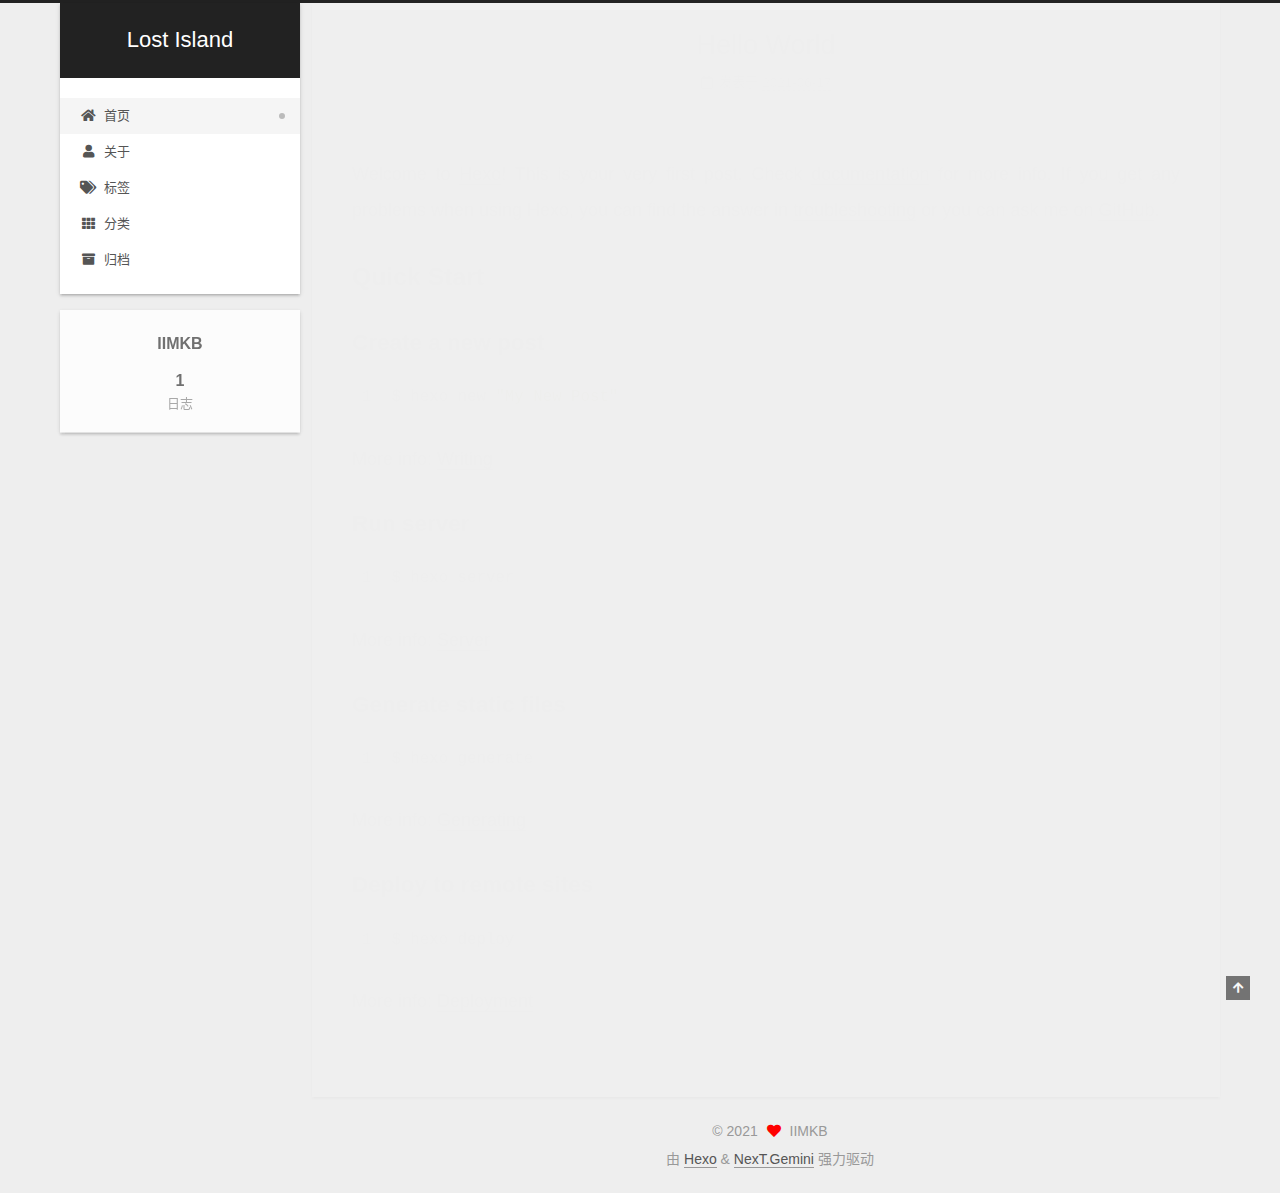
<file: index.html>
<!DOCTYPE html>
<html lang="zh-CN">
<head>
  <meta charset="UTF-8">
<meta name="viewport" content="width=device-width, initial-scale=1, maximum-scale=2">
<meta name="theme-color" content="#222">
<meta name="generator" content="Hexo 5.4.0">
  <link rel="apple-touch-icon" sizes="180x180" href="/images/apple-touch-icon-next.png">
  <link rel="icon" type="image/png" sizes="32x32" href="/images/favicon-32x32-next.png">
  <link rel="icon" type="image/png" sizes="16x16" href="/images/favicon-16x16-next.png">
  <link rel="mask-icon" href="/images/logo.svg" color="#222">

<link rel="stylesheet" href="/css/main.css">


<link rel="stylesheet" href="/lib/font-awesome/css/all.min.css">

<script id="hexo-configurations">
    var NexT = window.NexT || {};
    var CONFIG = {"hostname":"iimkb.github.io","root":"/","scheme":"Gemini","version":"7.8.0","exturl":false,"sidebar":{"position":"left","display":"post","padding":18,"offset":12,"onmobile":false},"copycode":{"enable":false,"show_result":false,"style":null},"back2top":{"enable":true,"sidebar":false,"scrollpercent":false},"bookmark":{"enable":false,"color":"#222","save":"auto"},"fancybox":false,"mediumzoom":false,"lazyload":false,"pangu":false,"comments":{"style":"tabs","active":null,"storage":true,"lazyload":false,"nav":null},"algolia":{"hits":{"per_page":10},"labels":{"input_placeholder":"Search for Posts","hits_empty":"We didn't find any results for the search: ${query}","hits_stats":"${hits} results found in ${time} ms"}},"localsearch":{"enable":false,"trigger":"auto","top_n_per_article":1,"unescape":false,"preload":false},"motion":{"enable":true,"async":false,"transition":{"post_block":"fadeIn","post_header":"slideDownIn","post_body":"slideDownIn","coll_header":"slideLeftIn","sidebar":"slideUpIn"}}};
  </script>

  <meta property="og:type" content="website">
<meta property="og:title" content="Lost Island">
<meta property="og:url" content="https://iimkb.github.io/index.html">
<meta property="og:site_name" content="Lost Island">
<meta property="og:locale" content="zh_CN">
<meta property="article:author" content="IIMKB">
<meta name="twitter:card" content="summary">

<link rel="canonical" href="https://iimkb.github.io/">


<script id="page-configurations">
  // https://hexo.io/docs/variables.html
  CONFIG.page = {
    sidebar: "",
    isHome : true,
    isPost : false,
    lang   : 'zh-CN'
  };
</script>

  <title>Lost Island</title>
  






  <noscript>
  <style>
  .use-motion .brand,
  .use-motion .menu-item,
  .sidebar-inner,
  .use-motion .post-block,
  .use-motion .pagination,
  .use-motion .comments,
  .use-motion .post-header,
  .use-motion .post-body,
  .use-motion .collection-header { opacity: initial; }

  .use-motion .site-title,
  .use-motion .site-subtitle {
    opacity: initial;
    top: initial;
  }

  .use-motion .logo-line-before i { left: initial; }
  .use-motion .logo-line-after i { right: initial; }
  </style>
</noscript>

</head>

<body itemscope itemtype="http://schema.org/WebPage">
  <div class="container use-motion">
    <div class="headband"></div>

    <header class="header" itemscope itemtype="http://schema.org/WPHeader">
      <div class="header-inner"><div class="site-brand-container">
  <div class="site-nav-toggle">
    <div class="toggle" aria-label="切换导航栏">
      <span class="toggle-line toggle-line-first"></span>
      <span class="toggle-line toggle-line-middle"></span>
      <span class="toggle-line toggle-line-last"></span>
    </div>
  </div>

  <div class="site-meta">

    <a href="/" class="brand" rel="start">
      <span class="logo-line-before"><i></i></span>
      <h1 class="site-title">Lost Island</h1>
      <span class="logo-line-after"><i></i></span>
    </a>
  </div>

  <div class="site-nav-right">
    <div class="toggle popup-trigger">
    </div>
  </div>
</div>




<nav class="site-nav">
  <ul id="menu" class="main-menu menu">
        <li class="menu-item menu-item-home">

    <a href="/" rel="section"><i class="fa fa-home fa-fw"></i>首页</a>

  </li>
        <li class="menu-item menu-item-about">

    <a href="/about/" rel="section"><i class="fa fa-user fa-fw"></i>关于</a>

  </li>
        <li class="menu-item menu-item-tags">

    <a href="/tags/" rel="section"><i class="fa fa-tags fa-fw"></i>标签</a>

  </li>
        <li class="menu-item menu-item-categories">

    <a href="/categories/" rel="section"><i class="fa fa-th fa-fw"></i>分类</a>

  </li>
        <li class="menu-item menu-item-archives">

    <a href="/archives/" rel="section"><i class="fa fa-archive fa-fw"></i>归档</a>

  </li>
  </ul>
</nav>




</div>
    </header>

    
  <div class="back-to-top">
    <i class="fa fa-arrow-up"></i>
    <span>0%</span>
  </div>


    <main class="main">
      <div class="main-inner">
        <div class="content-wrap">
          

          <div class="content index posts-expand">
            
      
  
  
  <article itemscope itemtype="http://schema.org/Article" class="post-block" lang="zh-CN">
    <link itemprop="mainEntityOfPage" href="https://iimkb.github.io/2021/06/17/hello-world/">

    <span hidden itemprop="author" itemscope itemtype="http://schema.org/Person">
      <meta itemprop="image" content="/images/avatar.gif">
      <meta itemprop="name" content="IIMKB">
      <meta itemprop="description" content="">
    </span>

    <span hidden itemprop="publisher" itemscope itemtype="http://schema.org/Organization">
      <meta itemprop="name" content="Lost Island">
    </span>
      <header class="post-header">
        <h2 class="post-title" itemprop="name headline">
          
            <a href="/2021/06/17/hello-world/" class="post-title-link" itemprop="url">Hello World</a>
        </h2>

        <div class="post-meta">
            <span class="post-meta-item">
              <span class="post-meta-item-icon">
                <i class="far fa-calendar"></i>
              </span>
              <span class="post-meta-item-text">发表于</span>

              <time title="创建时间：2021-06-17 21:03:05" itemprop="dateCreated datePublished" datetime="2021-06-17T21:03:05+08:00">2021-06-17</time>
            </span>

          

        </div>
      </header>

    
    
    
    <div class="post-body" itemprop="articleBody">

      
          <p>Welcome to <a target="_blank" rel="noopener" href="https://hexo.io/">Hexo</a>! This is your very first post. Check <a target="_blank" rel="noopener" href="https://hexo.io/docs/">documentation</a> for more info. If you get any problems when using Hexo, you can find the answer in <a target="_blank" rel="noopener" href="https://hexo.io/docs/troubleshooting.html">troubleshooting</a> or you can ask me on <a target="_blank" rel="noopener" href="https://github.com/hexojs/hexo/issues">GitHub</a>.</p>
<h2 id="Quick-Start"><a href="#Quick-Start" class="headerlink" title="Quick Start"></a>Quick Start</h2><h3 id="Create-a-new-post"><a href="#Create-a-new-post" class="headerlink" title="Create a new post"></a>Create a new post</h3><figure class="highlight bash"><table><tr><td class="gutter"><pre><span class="line">1</span><br></pre></td><td class="code"><pre><span class="line">$ hexo new <span class="string">&quot;My New Post&quot;</span></span><br></pre></td></tr></table></figure>

<p>More info: <a target="_blank" rel="noopener" href="https://hexo.io/docs/writing.html">Writing</a></p>
<h3 id="Run-server"><a href="#Run-server" class="headerlink" title="Run server"></a>Run server</h3><figure class="highlight bash"><table><tr><td class="gutter"><pre><span class="line">1</span><br></pre></td><td class="code"><pre><span class="line">$ hexo server</span><br></pre></td></tr></table></figure>

<p>More info: <a target="_blank" rel="noopener" href="https://hexo.io/docs/server.html">Server</a></p>
<h3 id="Generate-static-files"><a href="#Generate-static-files" class="headerlink" title="Generate static files"></a>Generate static files</h3><figure class="highlight bash"><table><tr><td class="gutter"><pre><span class="line">1</span><br></pre></td><td class="code"><pre><span class="line">$ hexo generate</span><br></pre></td></tr></table></figure>

<p>More info: <a target="_blank" rel="noopener" href="https://hexo.io/docs/generating.html">Generating</a></p>
<h3 id="Deploy-to-remote-sites"><a href="#Deploy-to-remote-sites" class="headerlink" title="Deploy to remote sites"></a>Deploy to remote sites</h3><figure class="highlight bash"><table><tr><td class="gutter"><pre><span class="line">1</span><br></pre></td><td class="code"><pre><span class="line">$ hexo deploy</span><br></pre></td></tr></table></figure>

<p>More info: <a target="_blank" rel="noopener" href="https://hexo.io/docs/one-command-deployment.html">Deployment</a></p>

      
    </div>

    
    
    
      <footer class="post-footer">
        <div class="post-eof"></div>
      </footer>
  </article>
  
  
  


  



          </div>
          

<script>
  window.addEventListener('tabs:register', () => {
    let { activeClass } = CONFIG.comments;
    if (CONFIG.comments.storage) {
      activeClass = localStorage.getItem('comments_active') || activeClass;
    }
    if (activeClass) {
      let activeTab = document.querySelector(`a[href="#comment-${activeClass}"]`);
      if (activeTab) {
        activeTab.click();
      }
    }
  });
  if (CONFIG.comments.storage) {
    window.addEventListener('tabs:click', event => {
      if (!event.target.matches('.tabs-comment .tab-content .tab-pane')) return;
      let commentClass = event.target.classList[1];
      localStorage.setItem('comments_active', commentClass);
    });
  }
</script>

        </div>
          
  
  <div class="toggle sidebar-toggle">
    <span class="toggle-line toggle-line-first"></span>
    <span class="toggle-line toggle-line-middle"></span>
    <span class="toggle-line toggle-line-last"></span>
  </div>

  <aside class="sidebar">
    <div class="sidebar-inner">

      <ul class="sidebar-nav motion-element">
        <li class="sidebar-nav-toc">
          文章目录
        </li>
        <li class="sidebar-nav-overview">
          站点概览
        </li>
      </ul>

      <!--noindex-->
      <div class="post-toc-wrap sidebar-panel">
      </div>
      <!--/noindex-->

      <div class="site-overview-wrap sidebar-panel">
        <div class="site-author motion-element" itemprop="author" itemscope itemtype="http://schema.org/Person">
  <p class="site-author-name" itemprop="name">IIMKB</p>
  <div class="site-description" itemprop="description"></div>
</div>
<div class="site-state-wrap motion-element">
  <nav class="site-state">
      <div class="site-state-item site-state-posts">
          <a href="/archives/">
        
          <span class="site-state-item-count">1</span>
          <span class="site-state-item-name">日志</span>
        </a>
      </div>
  </nav>
</div>



      </div>

    </div>
  </aside>
  <div id="sidebar-dimmer"></div>


      </div>
    </main>

    <footer class="footer">
      <div class="footer-inner">
        

        

<div class="copyright">
  
  &copy; 
  <span itemprop="copyrightYear">2021</span>
  <span class="with-love">
    <i class="fa fa-heart"></i>
  </span>
  <span class="author" itemprop="copyrightHolder">IIMKB</span>
</div>
  <div class="powered-by">由 <a href="https://hexo.io/" class="theme-link" rel="noopener" target="_blank">Hexo</a> & <a href="https://theme-next.org/" class="theme-link" rel="noopener" target="_blank">NexT.Gemini</a> 强力驱动
  </div>

        








      </div>
    </footer>
  </div>

  
  <script src="/lib/anime.min.js"></script>
  <script src="/lib/velocity/velocity.min.js"></script>
  <script src="/lib/velocity/velocity.ui.min.js"></script>

<script src="/js/utils.js"></script>

<script src="/js/motion.js"></script>


<script src="/js/schemes/pisces.js"></script>


<script src="/js/next-boot.js"></script>




  















  

  

</body>
</html>
</file>
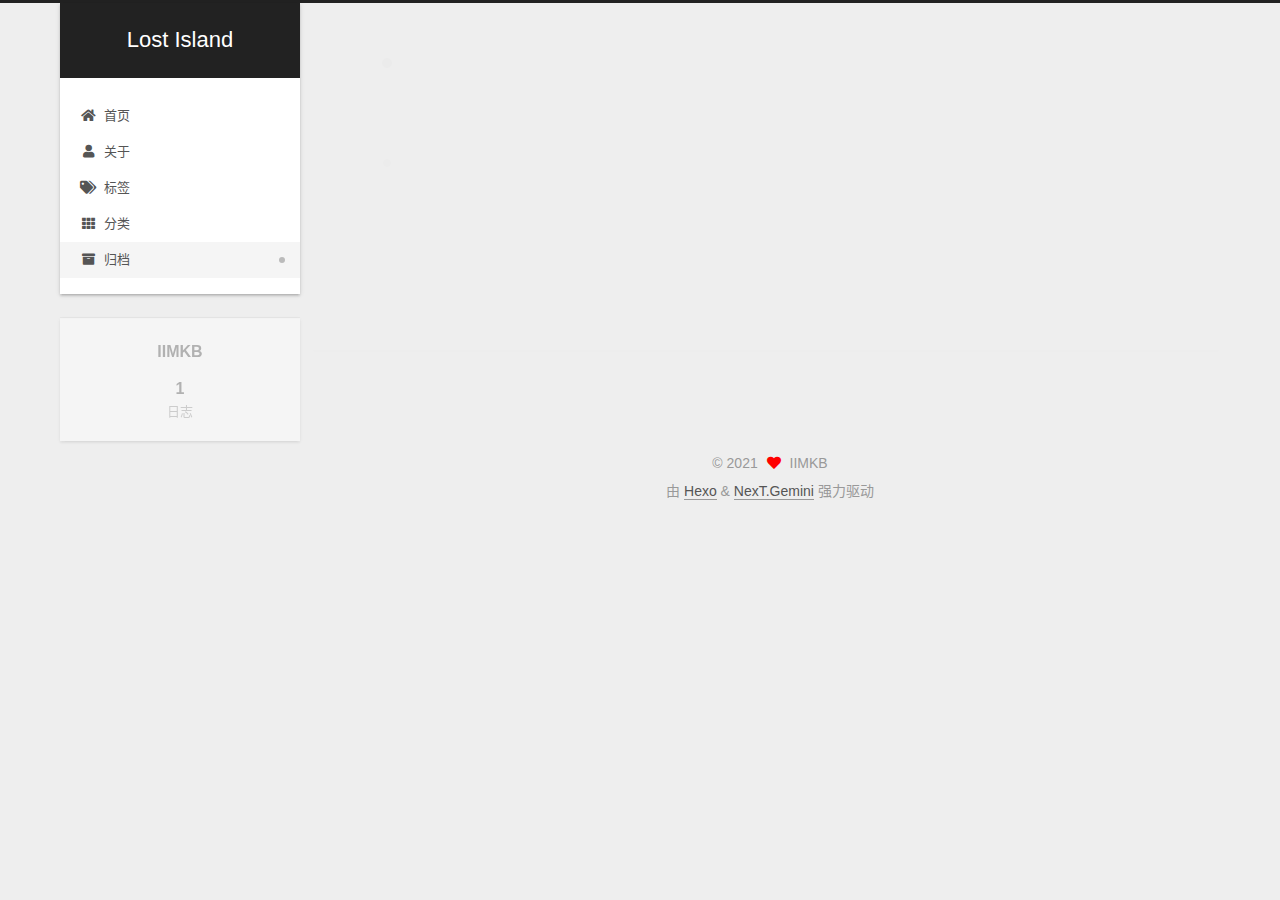
<file: archives/index.html>
<!DOCTYPE html>
<html lang="zh-CN">
<head>
  <meta charset="UTF-8">
<meta name="viewport" content="width=device-width, initial-scale=1, maximum-scale=2">
<meta name="theme-color" content="#222">
<meta name="generator" content="Hexo 5.4.0">
  <link rel="apple-touch-icon" sizes="180x180" href="/images/apple-touch-icon-next.png">
  <link rel="icon" type="image/png" sizes="32x32" href="/images/favicon-32x32-next.png">
  <link rel="icon" type="image/png" sizes="16x16" href="/images/favicon-16x16-next.png">
  <link rel="mask-icon" href="/images/logo.svg" color="#222">

<link rel="stylesheet" href="/css/main.css">


<link rel="stylesheet" href="/lib/font-awesome/css/all.min.css">

<script id="hexo-configurations">
    var NexT = window.NexT || {};
    var CONFIG = {"hostname":"iimkb.github.io","root":"/","scheme":"Gemini","version":"7.8.0","exturl":false,"sidebar":{"position":"left","display":"post","padding":18,"offset":12,"onmobile":false},"copycode":{"enable":false,"show_result":false,"style":null},"back2top":{"enable":true,"sidebar":false,"scrollpercent":false},"bookmark":{"enable":false,"color":"#222","save":"auto"},"fancybox":false,"mediumzoom":false,"lazyload":false,"pangu":false,"comments":{"style":"tabs","active":null,"storage":true,"lazyload":false,"nav":null},"algolia":{"hits":{"per_page":10},"labels":{"input_placeholder":"Search for Posts","hits_empty":"We didn't find any results for the search: ${query}","hits_stats":"${hits} results found in ${time} ms"}},"localsearch":{"enable":false,"trigger":"auto","top_n_per_article":1,"unescape":false,"preload":false},"motion":{"enable":true,"async":false,"transition":{"post_block":"fadeIn","post_header":"slideDownIn","post_body":"slideDownIn","coll_header":"slideLeftIn","sidebar":"slideUpIn"}}};
  </script>

  <meta property="og:type" content="website">
<meta property="og:title" content="Lost Island">
<meta property="og:url" content="https://iimkb.github.io/archives/index.html">
<meta property="og:site_name" content="Lost Island">
<meta property="og:locale" content="zh_CN">
<meta property="article:author" content="IIMKB">
<meta name="twitter:card" content="summary">

<link rel="canonical" href="https://iimkb.github.io/archives/">


<script id="page-configurations">
  // https://hexo.io/docs/variables.html
  CONFIG.page = {
    sidebar: "",
    isHome : false,
    isPost : false,
    lang   : 'zh-CN'
  };
</script>

  <title>归档 | Lost Island</title>
  






  <noscript>
  <style>
  .use-motion .brand,
  .use-motion .menu-item,
  .sidebar-inner,
  .use-motion .post-block,
  .use-motion .pagination,
  .use-motion .comments,
  .use-motion .post-header,
  .use-motion .post-body,
  .use-motion .collection-header { opacity: initial; }

  .use-motion .site-title,
  .use-motion .site-subtitle {
    opacity: initial;
    top: initial;
  }

  .use-motion .logo-line-before i { left: initial; }
  .use-motion .logo-line-after i { right: initial; }
  </style>
</noscript>

</head>

<body itemscope itemtype="http://schema.org/WebPage">
  <div class="container use-motion">
    <div class="headband"></div>

    <header class="header" itemscope itemtype="http://schema.org/WPHeader">
      <div class="header-inner"><div class="site-brand-container">
  <div class="site-nav-toggle">
    <div class="toggle" aria-label="切换导航栏">
      <span class="toggle-line toggle-line-first"></span>
      <span class="toggle-line toggle-line-middle"></span>
      <span class="toggle-line toggle-line-last"></span>
    </div>
  </div>

  <div class="site-meta">

    <a href="/" class="brand" rel="start">
      <span class="logo-line-before"><i></i></span>
      <h1 class="site-title">Lost Island</h1>
      <span class="logo-line-after"><i></i></span>
    </a>
  </div>

  <div class="site-nav-right">
    <div class="toggle popup-trigger">
    </div>
  </div>
</div>




<nav class="site-nav">
  <ul id="menu" class="main-menu menu">
        <li class="menu-item menu-item-home">

    <a href="/" rel="section"><i class="fa fa-home fa-fw"></i>首页</a>

  </li>
        <li class="menu-item menu-item-about">

    <a href="/about/" rel="section"><i class="fa fa-user fa-fw"></i>关于</a>

  </li>
        <li class="menu-item menu-item-tags">

    <a href="/tags/" rel="section"><i class="fa fa-tags fa-fw"></i>标签</a>

  </li>
        <li class="menu-item menu-item-categories">

    <a href="/categories/" rel="section"><i class="fa fa-th fa-fw"></i>分类</a>

  </li>
        <li class="menu-item menu-item-archives">

    <a href="/archives/" rel="section"><i class="fa fa-archive fa-fw"></i>归档</a>

  </li>
  </ul>
</nav>




</div>
    </header>

    
  <div class="back-to-top">
    <i class="fa fa-arrow-up"></i>
    <span>0%</span>
  </div>


    <main class="main">
      <div class="main-inner">
        <div class="content-wrap">
          

          <div class="content archive">
            

  
  
  
  <div class="post-block">
    <div class="posts-collapse">
      <div class="collection-title">
        <span class="collection-header">嗯..! 目前共计 1 篇日志。 继续努力。</span>
      </div>

      
    <div class="collection-year">
      <span class="collection-header">2021</span>
    </div>

  <article itemscope itemtype="http://schema.org/Article">
    <header class="post-header">

      <div class="post-meta">
        <time itemprop="dateCreated"
              datetime="2021-06-17T21:03:05+08:00"
              content="2021-06-17">
          06-17
        </time>
      </div>

      <div class="post-title">
          <a class="post-title-link" href="/2021/06/17/hello-world/" itemprop="url">
            <span itemprop="name">Hello World</span>
          </a>
      </div>

    </header>
  </article>


    </div>
  </div>
  
  
  

  



          </div>
          

<script>
  window.addEventListener('tabs:register', () => {
    let { activeClass } = CONFIG.comments;
    if (CONFIG.comments.storage) {
      activeClass = localStorage.getItem('comments_active') || activeClass;
    }
    if (activeClass) {
      let activeTab = document.querySelector(`a[href="#comment-${activeClass}"]`);
      if (activeTab) {
        activeTab.click();
      }
    }
  });
  if (CONFIG.comments.storage) {
    window.addEventListener('tabs:click', event => {
      if (!event.target.matches('.tabs-comment .tab-content .tab-pane')) return;
      let commentClass = event.target.classList[1];
      localStorage.setItem('comments_active', commentClass);
    });
  }
</script>

        </div>
          
  
  <div class="toggle sidebar-toggle">
    <span class="toggle-line toggle-line-first"></span>
    <span class="toggle-line toggle-line-middle"></span>
    <span class="toggle-line toggle-line-last"></span>
  </div>

  <aside class="sidebar">
    <div class="sidebar-inner">

      <ul class="sidebar-nav motion-element">
        <li class="sidebar-nav-toc">
          文章目录
        </li>
        <li class="sidebar-nav-overview">
          站点概览
        </li>
      </ul>

      <!--noindex-->
      <div class="post-toc-wrap sidebar-panel">
      </div>
      <!--/noindex-->

      <div class="site-overview-wrap sidebar-panel">
        <div class="site-author motion-element" itemprop="author" itemscope itemtype="http://schema.org/Person">
  <p class="site-author-name" itemprop="name">IIMKB</p>
  <div class="site-description" itemprop="description"></div>
</div>
<div class="site-state-wrap motion-element">
  <nav class="site-state">
      <div class="site-state-item site-state-posts">
          <a href="/archives/">
        
          <span class="site-state-item-count">1</span>
          <span class="site-state-item-name">日志</span>
        </a>
      </div>
  </nav>
</div>



      </div>

    </div>
  </aside>
  <div id="sidebar-dimmer"></div>


      </div>
    </main>

    <footer class="footer">
      <div class="footer-inner">
        

        

<div class="copyright">
  
  &copy; 
  <span itemprop="copyrightYear">2021</span>
  <span class="with-love">
    <i class="fa fa-heart"></i>
  </span>
  <span class="author" itemprop="copyrightHolder">IIMKB</span>
</div>
  <div class="powered-by">由 <a href="https://hexo.io/" class="theme-link" rel="noopener" target="_blank">Hexo</a> & <a href="https://theme-next.org/" class="theme-link" rel="noopener" target="_blank">NexT.Gemini</a> 强力驱动
  </div>

        








      </div>
    </footer>
  </div>

  
  <script src="/lib/anime.min.js"></script>
  <script src="/lib/velocity/velocity.min.js"></script>
  <script src="/lib/velocity/velocity.ui.min.js"></script>

<script src="/js/utils.js"></script>

<script src="/js/motion.js"></script>


<script src="/js/schemes/pisces.js"></script>


<script src="/js/next-boot.js"></script>




  















  

  

</body>
</html>
</file>
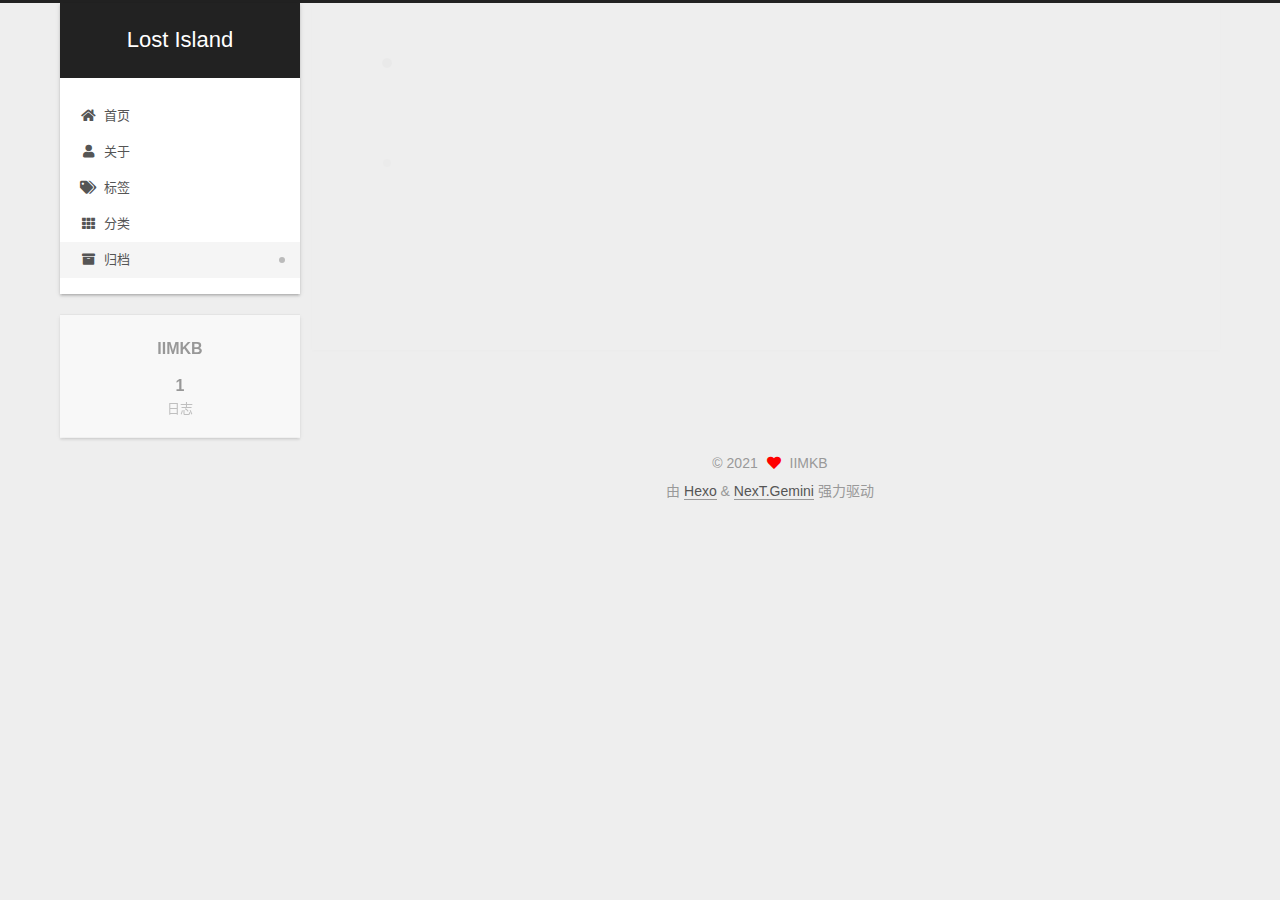
<file: archives/2021/index.html>
<!DOCTYPE html>
<html lang="zh-CN">
<head>
  <meta charset="UTF-8">
<meta name="viewport" content="width=device-width, initial-scale=1, maximum-scale=2">
<meta name="theme-color" content="#222">
<meta name="generator" content="Hexo 5.4.0">
  <link rel="apple-touch-icon" sizes="180x180" href="/images/apple-touch-icon-next.png">
  <link rel="icon" type="image/png" sizes="32x32" href="/images/favicon-32x32-next.png">
  <link rel="icon" type="image/png" sizes="16x16" href="/images/favicon-16x16-next.png">
  <link rel="mask-icon" href="/images/logo.svg" color="#222">

<link rel="stylesheet" href="/css/main.css">


<link rel="stylesheet" href="/lib/font-awesome/css/all.min.css">

<script id="hexo-configurations">
    var NexT = window.NexT || {};
    var CONFIG = {"hostname":"iimkb.github.io","root":"/","scheme":"Gemini","version":"7.8.0","exturl":false,"sidebar":{"position":"left","display":"post","padding":18,"offset":12,"onmobile":false},"copycode":{"enable":false,"show_result":false,"style":null},"back2top":{"enable":true,"sidebar":false,"scrollpercent":false},"bookmark":{"enable":false,"color":"#222","save":"auto"},"fancybox":false,"mediumzoom":false,"lazyload":false,"pangu":false,"comments":{"style":"tabs","active":null,"storage":true,"lazyload":false,"nav":null},"algolia":{"hits":{"per_page":10},"labels":{"input_placeholder":"Search for Posts","hits_empty":"We didn't find any results for the search: ${query}","hits_stats":"${hits} results found in ${time} ms"}},"localsearch":{"enable":false,"trigger":"auto","top_n_per_article":1,"unescape":false,"preload":false},"motion":{"enable":true,"async":false,"transition":{"post_block":"fadeIn","post_header":"slideDownIn","post_body":"slideDownIn","coll_header":"slideLeftIn","sidebar":"slideUpIn"}}};
  </script>

  <meta property="og:type" content="website">
<meta property="og:title" content="Lost Island">
<meta property="og:url" content="https://iimkb.github.io/archives/2021/index.html">
<meta property="og:site_name" content="Lost Island">
<meta property="og:locale" content="zh_CN">
<meta property="article:author" content="IIMKB">
<meta name="twitter:card" content="summary">

<link rel="canonical" href="https://iimkb.github.io/archives/2021/">


<script id="page-configurations">
  // https://hexo.io/docs/variables.html
  CONFIG.page = {
    sidebar: "",
    isHome : false,
    isPost : false,
    lang   : 'zh-CN'
  };
</script>

  <title>归档 | Lost Island</title>
  






  <noscript>
  <style>
  .use-motion .brand,
  .use-motion .menu-item,
  .sidebar-inner,
  .use-motion .post-block,
  .use-motion .pagination,
  .use-motion .comments,
  .use-motion .post-header,
  .use-motion .post-body,
  .use-motion .collection-header { opacity: initial; }

  .use-motion .site-title,
  .use-motion .site-subtitle {
    opacity: initial;
    top: initial;
  }

  .use-motion .logo-line-before i { left: initial; }
  .use-motion .logo-line-after i { right: initial; }
  </style>
</noscript>

</head>

<body itemscope itemtype="http://schema.org/WebPage">
  <div class="container use-motion">
    <div class="headband"></div>

    <header class="header" itemscope itemtype="http://schema.org/WPHeader">
      <div class="header-inner"><div class="site-brand-container">
  <div class="site-nav-toggle">
    <div class="toggle" aria-label="切换导航栏">
      <span class="toggle-line toggle-line-first"></span>
      <span class="toggle-line toggle-line-middle"></span>
      <span class="toggle-line toggle-line-last"></span>
    </div>
  </div>

  <div class="site-meta">

    <a href="/" class="brand" rel="start">
      <span class="logo-line-before"><i></i></span>
      <h1 class="site-title">Lost Island</h1>
      <span class="logo-line-after"><i></i></span>
    </a>
  </div>

  <div class="site-nav-right">
    <div class="toggle popup-trigger">
    </div>
  </div>
</div>




<nav class="site-nav">
  <ul id="menu" class="main-menu menu">
        <li class="menu-item menu-item-home">

    <a href="/" rel="section"><i class="fa fa-home fa-fw"></i>首页</a>

  </li>
        <li class="menu-item menu-item-about">

    <a href="/about/" rel="section"><i class="fa fa-user fa-fw"></i>关于</a>

  </li>
        <li class="menu-item menu-item-tags">

    <a href="/tags/" rel="section"><i class="fa fa-tags fa-fw"></i>标签</a>

  </li>
        <li class="menu-item menu-item-categories">

    <a href="/categories/" rel="section"><i class="fa fa-th fa-fw"></i>分类</a>

  </li>
        <li class="menu-item menu-item-archives">

    <a href="/archives/" rel="section"><i class="fa fa-archive fa-fw"></i>归档</a>

  </li>
  </ul>
</nav>




</div>
    </header>

    
  <div class="back-to-top">
    <i class="fa fa-arrow-up"></i>
    <span>0%</span>
  </div>


    <main class="main">
      <div class="main-inner">
        <div class="content-wrap">
          

          <div class="content archive">
            

  
  
  
  <div class="post-block">
    <div class="posts-collapse">
      <div class="collection-title">
        <span class="collection-header">嗯..! 目前共计 1 篇日志。 继续努力。</span>
      </div>

      
    <div class="collection-year">
      <span class="collection-header">2021</span>
    </div>

  <article itemscope itemtype="http://schema.org/Article">
    <header class="post-header">

      <div class="post-meta">
        <time itemprop="dateCreated"
              datetime="2021-06-17T21:03:05+08:00"
              content="2021-06-17">
          06-17
        </time>
      </div>

      <div class="post-title">
          <a class="post-title-link" href="/2021/06/17/hello-world/" itemprop="url">
            <span itemprop="name">Hello World</span>
          </a>
      </div>

    </header>
  </article>


    </div>
  </div>
  
  
  

  



          </div>
          

<script>
  window.addEventListener('tabs:register', () => {
    let { activeClass } = CONFIG.comments;
    if (CONFIG.comments.storage) {
      activeClass = localStorage.getItem('comments_active') || activeClass;
    }
    if (activeClass) {
      let activeTab = document.querySelector(`a[href="#comment-${activeClass}"]`);
      if (activeTab) {
        activeTab.click();
      }
    }
  });
  if (CONFIG.comments.storage) {
    window.addEventListener('tabs:click', event => {
      if (!event.target.matches('.tabs-comment .tab-content .tab-pane')) return;
      let commentClass = event.target.classList[1];
      localStorage.setItem('comments_active', commentClass);
    });
  }
</script>

        </div>
          
  
  <div class="toggle sidebar-toggle">
    <span class="toggle-line toggle-line-first"></span>
    <span class="toggle-line toggle-line-middle"></span>
    <span class="toggle-line toggle-line-last"></span>
  </div>

  <aside class="sidebar">
    <div class="sidebar-inner">

      <ul class="sidebar-nav motion-element">
        <li class="sidebar-nav-toc">
          文章目录
        </li>
        <li class="sidebar-nav-overview">
          站点概览
        </li>
      </ul>

      <!--noindex-->
      <div class="post-toc-wrap sidebar-panel">
      </div>
      <!--/noindex-->

      <div class="site-overview-wrap sidebar-panel">
        <div class="site-author motion-element" itemprop="author" itemscope itemtype="http://schema.org/Person">
  <p class="site-author-name" itemprop="name">IIMKB</p>
  <div class="site-description" itemprop="description"></div>
</div>
<div class="site-state-wrap motion-element">
  <nav class="site-state">
      <div class="site-state-item site-state-posts">
          <a href="/archives/">
        
          <span class="site-state-item-count">1</span>
          <span class="site-state-item-name">日志</span>
        </a>
      </div>
  </nav>
</div>



      </div>

    </div>
  </aside>
  <div id="sidebar-dimmer"></div>


      </div>
    </main>

    <footer class="footer">
      <div class="footer-inner">
        

        

<div class="copyright">
  
  &copy; 
  <span itemprop="copyrightYear">2021</span>
  <span class="with-love">
    <i class="fa fa-heart"></i>
  </span>
  <span class="author" itemprop="copyrightHolder">IIMKB</span>
</div>
  <div class="powered-by">由 <a href="https://hexo.io/" class="theme-link" rel="noopener" target="_blank">Hexo</a> & <a href="https://theme-next.org/" class="theme-link" rel="noopener" target="_blank">NexT.Gemini</a> 强力驱动
  </div>

        








      </div>
    </footer>
  </div>

  
  <script src="/lib/anime.min.js"></script>
  <script src="/lib/velocity/velocity.min.js"></script>
  <script src="/lib/velocity/velocity.ui.min.js"></script>

<script src="/js/utils.js"></script>

<script src="/js/motion.js"></script>


<script src="/js/schemes/pisces.js"></script>


<script src="/js/next-boot.js"></script>




  















  

  

</body>
</html>
</file>
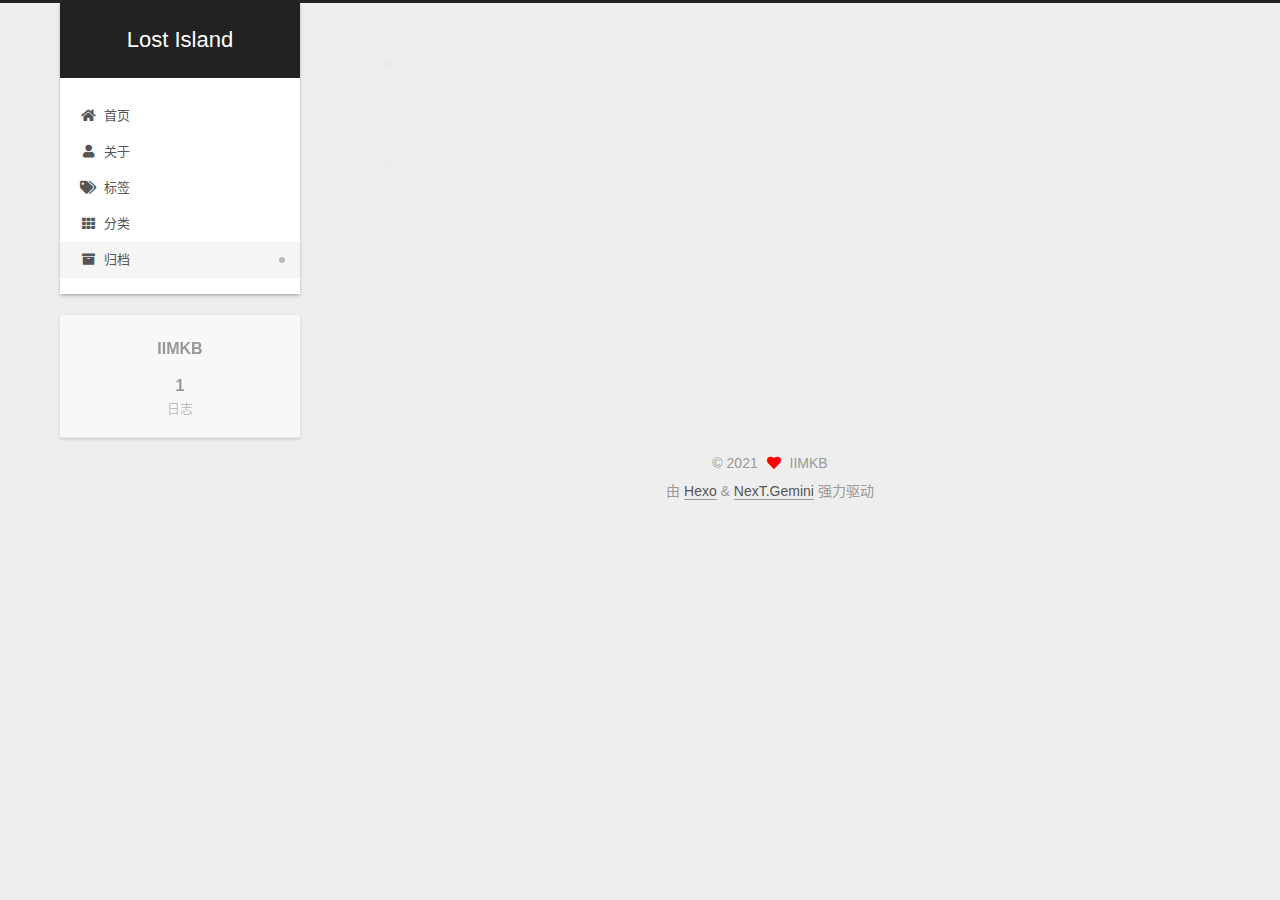
<file: archives/2021/06/index.html>
<!DOCTYPE html>
<html lang="zh-CN">
<head>
  <meta charset="UTF-8">
<meta name="viewport" content="width=device-width, initial-scale=1, maximum-scale=2">
<meta name="theme-color" content="#222">
<meta name="generator" content="Hexo 5.4.0">
  <link rel="apple-touch-icon" sizes="180x180" href="/images/apple-touch-icon-next.png">
  <link rel="icon" type="image/png" sizes="32x32" href="/images/favicon-32x32-next.png">
  <link rel="icon" type="image/png" sizes="16x16" href="/images/favicon-16x16-next.png">
  <link rel="mask-icon" href="/images/logo.svg" color="#222">

<link rel="stylesheet" href="/css/main.css">


<link rel="stylesheet" href="/lib/font-awesome/css/all.min.css">

<script id="hexo-configurations">
    var NexT = window.NexT || {};
    var CONFIG = {"hostname":"iimkb.github.io","root":"/","scheme":"Gemini","version":"7.8.0","exturl":false,"sidebar":{"position":"left","display":"post","padding":18,"offset":12,"onmobile":false},"copycode":{"enable":false,"show_result":false,"style":null},"back2top":{"enable":true,"sidebar":false,"scrollpercent":false},"bookmark":{"enable":false,"color":"#222","save":"auto"},"fancybox":false,"mediumzoom":false,"lazyload":false,"pangu":false,"comments":{"style":"tabs","active":null,"storage":true,"lazyload":false,"nav":null},"algolia":{"hits":{"per_page":10},"labels":{"input_placeholder":"Search for Posts","hits_empty":"We didn't find any results for the search: ${query}","hits_stats":"${hits} results found in ${time} ms"}},"localsearch":{"enable":false,"trigger":"auto","top_n_per_article":1,"unescape":false,"preload":false},"motion":{"enable":true,"async":false,"transition":{"post_block":"fadeIn","post_header":"slideDownIn","post_body":"slideDownIn","coll_header":"slideLeftIn","sidebar":"slideUpIn"}}};
  </script>

  <meta property="og:type" content="website">
<meta property="og:title" content="Lost Island">
<meta property="og:url" content="https://iimkb.github.io/archives/2021/06/index.html">
<meta property="og:site_name" content="Lost Island">
<meta property="og:locale" content="zh_CN">
<meta property="article:author" content="IIMKB">
<meta name="twitter:card" content="summary">

<link rel="canonical" href="https://iimkb.github.io/archives/2021/06/">


<script id="page-configurations">
  // https://hexo.io/docs/variables.html
  CONFIG.page = {
    sidebar: "",
    isHome : false,
    isPost : false,
    lang   : 'zh-CN'
  };
</script>

  <title>归档 | Lost Island</title>
  






  <noscript>
  <style>
  .use-motion .brand,
  .use-motion .menu-item,
  .sidebar-inner,
  .use-motion .post-block,
  .use-motion .pagination,
  .use-motion .comments,
  .use-motion .post-header,
  .use-motion .post-body,
  .use-motion .collection-header { opacity: initial; }

  .use-motion .site-title,
  .use-motion .site-subtitle {
    opacity: initial;
    top: initial;
  }

  .use-motion .logo-line-before i { left: initial; }
  .use-motion .logo-line-after i { right: initial; }
  </style>
</noscript>

</head>

<body itemscope itemtype="http://schema.org/WebPage">
  <div class="container use-motion">
    <div class="headband"></div>

    <header class="header" itemscope itemtype="http://schema.org/WPHeader">
      <div class="header-inner"><div class="site-brand-container">
  <div class="site-nav-toggle">
    <div class="toggle" aria-label="切换导航栏">
      <span class="toggle-line toggle-line-first"></span>
      <span class="toggle-line toggle-line-middle"></span>
      <span class="toggle-line toggle-line-last"></span>
    </div>
  </div>

  <div class="site-meta">

    <a href="/" class="brand" rel="start">
      <span class="logo-line-before"><i></i></span>
      <h1 class="site-title">Lost Island</h1>
      <span class="logo-line-after"><i></i></span>
    </a>
  </div>

  <div class="site-nav-right">
    <div class="toggle popup-trigger">
    </div>
  </div>
</div>




<nav class="site-nav">
  <ul id="menu" class="main-menu menu">
        <li class="menu-item menu-item-home">

    <a href="/" rel="section"><i class="fa fa-home fa-fw"></i>首页</a>

  </li>
        <li class="menu-item menu-item-about">

    <a href="/about/" rel="section"><i class="fa fa-user fa-fw"></i>关于</a>

  </li>
        <li class="menu-item menu-item-tags">

    <a href="/tags/" rel="section"><i class="fa fa-tags fa-fw"></i>标签</a>

  </li>
        <li class="menu-item menu-item-categories">

    <a href="/categories/" rel="section"><i class="fa fa-th fa-fw"></i>分类</a>

  </li>
        <li class="menu-item menu-item-archives">

    <a href="/archives/" rel="section"><i class="fa fa-archive fa-fw"></i>归档</a>

  </li>
  </ul>
</nav>




</div>
    </header>

    
  <div class="back-to-top">
    <i class="fa fa-arrow-up"></i>
    <span>0%</span>
  </div>


    <main class="main">
      <div class="main-inner">
        <div class="content-wrap">
          

          <div class="content archive">
            

  
  
  
  <div class="post-block">
    <div class="posts-collapse">
      <div class="collection-title">
        <span class="collection-header">嗯..! 目前共计 1 篇日志。 继续努力。</span>
      </div>

      
    <div class="collection-year">
      <span class="collection-header">2021</span>
    </div>

  <article itemscope itemtype="http://schema.org/Article">
    <header class="post-header">

      <div class="post-meta">
        <time itemprop="dateCreated"
              datetime="2021-06-17T21:03:05+08:00"
              content="2021-06-17">
          06-17
        </time>
      </div>

      <div class="post-title">
          <a class="post-title-link" href="/2021/06/17/hello-world/" itemprop="url">
            <span itemprop="name">Hello World</span>
          </a>
      </div>

    </header>
  </article>


    </div>
  </div>
  
  
  

  



          </div>
          

<script>
  window.addEventListener('tabs:register', () => {
    let { activeClass } = CONFIG.comments;
    if (CONFIG.comments.storage) {
      activeClass = localStorage.getItem('comments_active') || activeClass;
    }
    if (activeClass) {
      let activeTab = document.querySelector(`a[href="#comment-${activeClass}"]`);
      if (activeTab) {
        activeTab.click();
      }
    }
  });
  if (CONFIG.comments.storage) {
    window.addEventListener('tabs:click', event => {
      if (!event.target.matches('.tabs-comment .tab-content .tab-pane')) return;
      let commentClass = event.target.classList[1];
      localStorage.setItem('comments_active', commentClass);
    });
  }
</script>

        </div>
          
  
  <div class="toggle sidebar-toggle">
    <span class="toggle-line toggle-line-first"></span>
    <span class="toggle-line toggle-line-middle"></span>
    <span class="toggle-line toggle-line-last"></span>
  </div>

  <aside class="sidebar">
    <div class="sidebar-inner">

      <ul class="sidebar-nav motion-element">
        <li class="sidebar-nav-toc">
          文章目录
        </li>
        <li class="sidebar-nav-overview">
          站点概览
        </li>
      </ul>

      <!--noindex-->
      <div class="post-toc-wrap sidebar-panel">
      </div>
      <!--/noindex-->

      <div class="site-overview-wrap sidebar-panel">
        <div class="site-author motion-element" itemprop="author" itemscope itemtype="http://schema.org/Person">
  <p class="site-author-name" itemprop="name">IIMKB</p>
  <div class="site-description" itemprop="description"></div>
</div>
<div class="site-state-wrap motion-element">
  <nav class="site-state">
      <div class="site-state-item site-state-posts">
          <a href="/archives/">
        
          <span class="site-state-item-count">1</span>
          <span class="site-state-item-name">日志</span>
        </a>
      </div>
  </nav>
</div>



      </div>

    </div>
  </aside>
  <div id="sidebar-dimmer"></div>


      </div>
    </main>

    <footer class="footer">
      <div class="footer-inner">
        

        

<div class="copyright">
  
  &copy; 
  <span itemprop="copyrightYear">2021</span>
  <span class="with-love">
    <i class="fa fa-heart"></i>
  </span>
  <span class="author" itemprop="copyrightHolder">IIMKB</span>
</div>
  <div class="powered-by">由 <a href="https://hexo.io/" class="theme-link" rel="noopener" target="_blank">Hexo</a> & <a href="https://theme-next.org/" class="theme-link" rel="noopener" target="_blank">NexT.Gemini</a> 强力驱动
  </div>

        








      </div>
    </footer>
  </div>

  
  <script src="/lib/anime.min.js"></script>
  <script src="/lib/velocity/velocity.min.js"></script>
  <script src="/lib/velocity/velocity.ui.min.js"></script>

<script src="/js/utils.js"></script>

<script src="/js/motion.js"></script>


<script src="/js/schemes/pisces.js"></script>


<script src="/js/next-boot.js"></script>




  















  

  

</body>
</html>
</file>
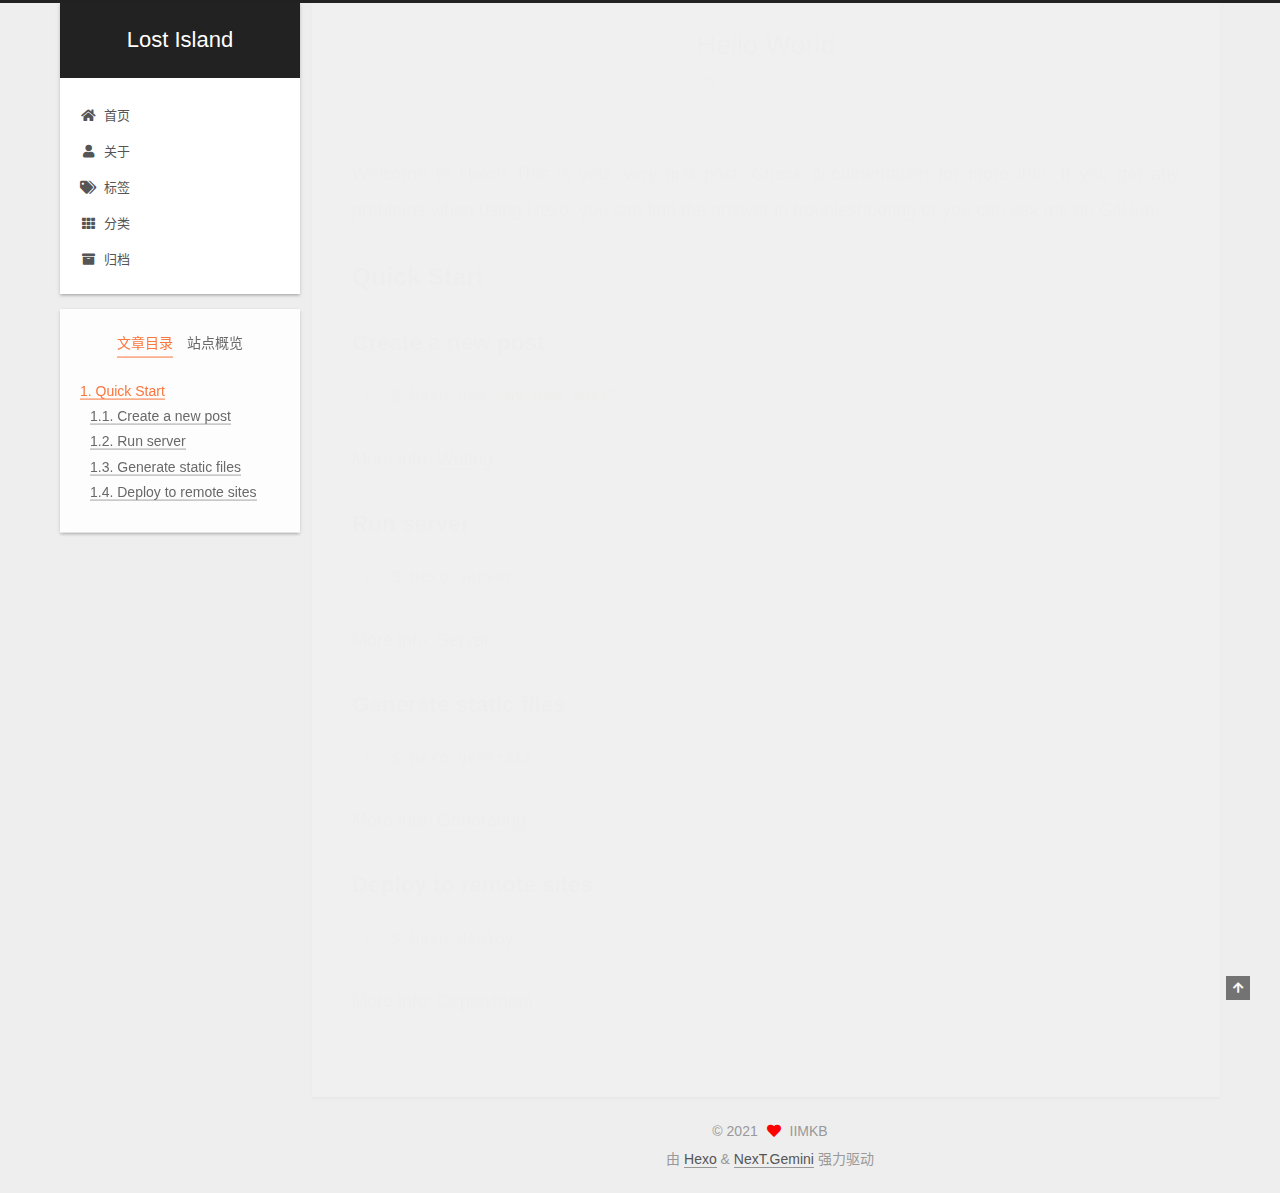
<file: 2021/06/17/hello-world/index.html>
<!DOCTYPE html>
<html lang="zh-CN">
<head>
  <meta charset="UTF-8">
<meta name="viewport" content="width=device-width, initial-scale=1, maximum-scale=2">
<meta name="theme-color" content="#222">
<meta name="generator" content="Hexo 5.4.0">
  <link rel="apple-touch-icon" sizes="180x180" href="/images/apple-touch-icon-next.png">
  <link rel="icon" type="image/png" sizes="32x32" href="/images/favicon-32x32-next.png">
  <link rel="icon" type="image/png" sizes="16x16" href="/images/favicon-16x16-next.png">
  <link rel="mask-icon" href="/images/logo.svg" color="#222">

<link rel="stylesheet" href="/css/main.css">


<link rel="stylesheet" href="/lib/font-awesome/css/all.min.css">

<script id="hexo-configurations">
    var NexT = window.NexT || {};
    var CONFIG = {"hostname":"iimkb.github.io","root":"/","scheme":"Gemini","version":"7.8.0","exturl":false,"sidebar":{"position":"left","display":"post","padding":18,"offset":12,"onmobile":false},"copycode":{"enable":false,"show_result":false,"style":null},"back2top":{"enable":true,"sidebar":false,"scrollpercent":false},"bookmark":{"enable":false,"color":"#222","save":"auto"},"fancybox":false,"mediumzoom":false,"lazyload":false,"pangu":false,"comments":{"style":"tabs","active":null,"storage":true,"lazyload":false,"nav":null},"algolia":{"hits":{"per_page":10},"labels":{"input_placeholder":"Search for Posts","hits_empty":"We didn't find any results for the search: ${query}","hits_stats":"${hits} results found in ${time} ms"}},"localsearch":{"enable":false,"trigger":"auto","top_n_per_article":1,"unescape":false,"preload":false},"motion":{"enable":true,"async":false,"transition":{"post_block":"fadeIn","post_header":"slideDownIn","post_body":"slideDownIn","coll_header":"slideLeftIn","sidebar":"slideUpIn"}}};
  </script>

  <meta name="description" content="Welcome to Hexo! This is your very first post. Check documentation for more info. If you get any problems when using Hexo, you can find the answer in troubleshooting or you can ask me on GitHub. Quick">
<meta property="og:type" content="article">
<meta property="og:title" content="Hello World">
<meta property="og:url" content="https://iimkb.github.io/2021/06/17/hello-world/index.html">
<meta property="og:site_name" content="Lost Island">
<meta property="og:description" content="Welcome to Hexo! This is your very first post. Check documentation for more info. If you get any problems when using Hexo, you can find the answer in troubleshooting or you can ask me on GitHub. Quick">
<meta property="og:locale" content="zh_CN">
<meta property="article:published_time" content="2021-06-17T13:03:05.666Z">
<meta property="article:modified_time" content="2021-06-17T13:03:05.666Z">
<meta property="article:author" content="IIMKB">
<meta name="twitter:card" content="summary">

<link rel="canonical" href="https://iimkb.github.io/2021/06/17/hello-world/">


<script id="page-configurations">
  // https://hexo.io/docs/variables.html
  CONFIG.page = {
    sidebar: "",
    isHome : false,
    isPost : true,
    lang   : 'zh-CN'
  };
</script>

  <title>Hello World | Lost Island</title>
  






  <noscript>
  <style>
  .use-motion .brand,
  .use-motion .menu-item,
  .sidebar-inner,
  .use-motion .post-block,
  .use-motion .pagination,
  .use-motion .comments,
  .use-motion .post-header,
  .use-motion .post-body,
  .use-motion .collection-header { opacity: initial; }

  .use-motion .site-title,
  .use-motion .site-subtitle {
    opacity: initial;
    top: initial;
  }

  .use-motion .logo-line-before i { left: initial; }
  .use-motion .logo-line-after i { right: initial; }
  </style>
</noscript>

</head>

<body itemscope itemtype="http://schema.org/WebPage">
  <div class="container use-motion">
    <div class="headband"></div>

    <header class="header" itemscope itemtype="http://schema.org/WPHeader">
      <div class="header-inner"><div class="site-brand-container">
  <div class="site-nav-toggle">
    <div class="toggle" aria-label="切换导航栏">
      <span class="toggle-line toggle-line-first"></span>
      <span class="toggle-line toggle-line-middle"></span>
      <span class="toggle-line toggle-line-last"></span>
    </div>
  </div>

  <div class="site-meta">

    <a href="/" class="brand" rel="start">
      <span class="logo-line-before"><i></i></span>
      <h1 class="site-title">Lost Island</h1>
      <span class="logo-line-after"><i></i></span>
    </a>
  </div>

  <div class="site-nav-right">
    <div class="toggle popup-trigger">
    </div>
  </div>
</div>




<nav class="site-nav">
  <ul id="menu" class="main-menu menu">
        <li class="menu-item menu-item-home">

    <a href="/" rel="section"><i class="fa fa-home fa-fw"></i>首页</a>

  </li>
        <li class="menu-item menu-item-about">

    <a href="/about/" rel="section"><i class="fa fa-user fa-fw"></i>关于</a>

  </li>
        <li class="menu-item menu-item-tags">

    <a href="/tags/" rel="section"><i class="fa fa-tags fa-fw"></i>标签</a>

  </li>
        <li class="menu-item menu-item-categories">

    <a href="/categories/" rel="section"><i class="fa fa-th fa-fw"></i>分类</a>

  </li>
        <li class="menu-item menu-item-archives">

    <a href="/archives/" rel="section"><i class="fa fa-archive fa-fw"></i>归档</a>

  </li>
  </ul>
</nav>




</div>
    </header>

    
  <div class="back-to-top">
    <i class="fa fa-arrow-up"></i>
    <span>0%</span>
  </div>


    <main class="main">
      <div class="main-inner">
        <div class="content-wrap">
          

          <div class="content post posts-expand">
            

    
  
  
  <article itemscope itemtype="http://schema.org/Article" class="post-block" lang="zh-CN">
    <link itemprop="mainEntityOfPage" href="https://iimkb.github.io/2021/06/17/hello-world/">

    <span hidden itemprop="author" itemscope itemtype="http://schema.org/Person">
      <meta itemprop="image" content="/images/avatar.gif">
      <meta itemprop="name" content="IIMKB">
      <meta itemprop="description" content="">
    </span>

    <span hidden itemprop="publisher" itemscope itemtype="http://schema.org/Organization">
      <meta itemprop="name" content="Lost Island">
    </span>
      <header class="post-header">
        <h1 class="post-title" itemprop="name headline">
          Hello World
        </h1>

        <div class="post-meta">
            <span class="post-meta-item">
              <span class="post-meta-item-icon">
                <i class="far fa-calendar"></i>
              </span>
              <span class="post-meta-item-text">发表于</span>

              <time title="创建时间：2021-06-17 21:03:05" itemprop="dateCreated datePublished" datetime="2021-06-17T21:03:05+08:00">2021-06-17</time>
            </span>

          

        </div>
      </header>

    
    
    
    <div class="post-body" itemprop="articleBody">

      
        <p>Welcome to <a target="_blank" rel="noopener" href="https://hexo.io/">Hexo</a>! This is your very first post. Check <a target="_blank" rel="noopener" href="https://hexo.io/docs/">documentation</a> for more info. If you get any problems when using Hexo, you can find the answer in <a target="_blank" rel="noopener" href="https://hexo.io/docs/troubleshooting.html">troubleshooting</a> or you can ask me on <a target="_blank" rel="noopener" href="https://github.com/hexojs/hexo/issues">GitHub</a>.</p>
<h2 id="Quick-Start"><a href="#Quick-Start" class="headerlink" title="Quick Start"></a>Quick Start</h2><h3 id="Create-a-new-post"><a href="#Create-a-new-post" class="headerlink" title="Create a new post"></a>Create a new post</h3><figure class="highlight bash"><table><tr><td class="gutter"><pre><span class="line">1</span><br></pre></td><td class="code"><pre><span class="line">$ hexo new <span class="string">&quot;My New Post&quot;</span></span><br></pre></td></tr></table></figure>

<p>More info: <a target="_blank" rel="noopener" href="https://hexo.io/docs/writing.html">Writing</a></p>
<h3 id="Run-server"><a href="#Run-server" class="headerlink" title="Run server"></a>Run server</h3><figure class="highlight bash"><table><tr><td class="gutter"><pre><span class="line">1</span><br></pre></td><td class="code"><pre><span class="line">$ hexo server</span><br></pre></td></tr></table></figure>

<p>More info: <a target="_blank" rel="noopener" href="https://hexo.io/docs/server.html">Server</a></p>
<h3 id="Generate-static-files"><a href="#Generate-static-files" class="headerlink" title="Generate static files"></a>Generate static files</h3><figure class="highlight bash"><table><tr><td class="gutter"><pre><span class="line">1</span><br></pre></td><td class="code"><pre><span class="line">$ hexo generate</span><br></pre></td></tr></table></figure>

<p>More info: <a target="_blank" rel="noopener" href="https://hexo.io/docs/generating.html">Generating</a></p>
<h3 id="Deploy-to-remote-sites"><a href="#Deploy-to-remote-sites" class="headerlink" title="Deploy to remote sites"></a>Deploy to remote sites</h3><figure class="highlight bash"><table><tr><td class="gutter"><pre><span class="line">1</span><br></pre></td><td class="code"><pre><span class="line">$ hexo deploy</span><br></pre></td></tr></table></figure>

<p>More info: <a target="_blank" rel="noopener" href="https://hexo.io/docs/one-command-deployment.html">Deployment</a></p>

    </div>

    
    
    

      <footer class="post-footer">

        


        
      </footer>
    
  </article>
  
  
  



          </div>
          

<script>
  window.addEventListener('tabs:register', () => {
    let { activeClass } = CONFIG.comments;
    if (CONFIG.comments.storage) {
      activeClass = localStorage.getItem('comments_active') || activeClass;
    }
    if (activeClass) {
      let activeTab = document.querySelector(`a[href="#comment-${activeClass}"]`);
      if (activeTab) {
        activeTab.click();
      }
    }
  });
  if (CONFIG.comments.storage) {
    window.addEventListener('tabs:click', event => {
      if (!event.target.matches('.tabs-comment .tab-content .tab-pane')) return;
      let commentClass = event.target.classList[1];
      localStorage.setItem('comments_active', commentClass);
    });
  }
</script>

        </div>
          
  
  <div class="toggle sidebar-toggle">
    <span class="toggle-line toggle-line-first"></span>
    <span class="toggle-line toggle-line-middle"></span>
    <span class="toggle-line toggle-line-last"></span>
  </div>

  <aside class="sidebar">
    <div class="sidebar-inner">

      <ul class="sidebar-nav motion-element">
        <li class="sidebar-nav-toc">
          文章目录
        </li>
        <li class="sidebar-nav-overview">
          站点概览
        </li>
      </ul>

      <!--noindex-->
      <div class="post-toc-wrap sidebar-panel">
          <div class="post-toc motion-element"><ol class="nav"><li class="nav-item nav-level-2"><a class="nav-link" href="#Quick-Start"><span class="nav-number">1.</span> <span class="nav-text">Quick Start</span></a><ol class="nav-child"><li class="nav-item nav-level-3"><a class="nav-link" href="#Create-a-new-post"><span class="nav-number">1.1.</span> <span class="nav-text">Create a new post</span></a></li><li class="nav-item nav-level-3"><a class="nav-link" href="#Run-server"><span class="nav-number">1.2.</span> <span class="nav-text">Run server</span></a></li><li class="nav-item nav-level-3"><a class="nav-link" href="#Generate-static-files"><span class="nav-number">1.3.</span> <span class="nav-text">Generate static files</span></a></li><li class="nav-item nav-level-3"><a class="nav-link" href="#Deploy-to-remote-sites"><span class="nav-number">1.4.</span> <span class="nav-text">Deploy to remote sites</span></a></li></ol></li></ol></div>
      </div>
      <!--/noindex-->

      <div class="site-overview-wrap sidebar-panel">
        <div class="site-author motion-element" itemprop="author" itemscope itemtype="http://schema.org/Person">
  <p class="site-author-name" itemprop="name">IIMKB</p>
  <div class="site-description" itemprop="description"></div>
</div>
<div class="site-state-wrap motion-element">
  <nav class="site-state">
      <div class="site-state-item site-state-posts">
          <a href="/archives/">
        
          <span class="site-state-item-count">1</span>
          <span class="site-state-item-name">日志</span>
        </a>
      </div>
  </nav>
</div>



      </div>

    </div>
  </aside>
  <div id="sidebar-dimmer"></div>


      </div>
    </main>

    <footer class="footer">
      <div class="footer-inner">
        

        

<div class="copyright">
  
  &copy; 
  <span itemprop="copyrightYear">2021</span>
  <span class="with-love">
    <i class="fa fa-heart"></i>
  </span>
  <span class="author" itemprop="copyrightHolder">IIMKB</span>
</div>
  <div class="powered-by">由 <a href="https://hexo.io/" class="theme-link" rel="noopener" target="_blank">Hexo</a> & <a href="https://theme-next.org/" class="theme-link" rel="noopener" target="_blank">NexT.Gemini</a> 强力驱动
  </div>

        








      </div>
    </footer>
  </div>

  
  <script src="/lib/anime.min.js"></script>
  <script src="/lib/velocity/velocity.min.js"></script>
  <script src="/lib/velocity/velocity.ui.min.js"></script>

<script src="/js/utils.js"></script>

<script src="/js/motion.js"></script>


<script src="/js/schemes/pisces.js"></script>


<script src="/js/next-boot.js"></script>




  















  

  

</body>
</html>
</file>
<file: css/main.css>
:root {
  --body-bg-color: #eee;
  --content-bg-color: #fff;
  --card-bg-color: #f5f5f5;
  --text-color: #555;
  --blockquote-color: #666;
  --link-color: #555;
  --link-hover-color: #222;
  --brand-color: #fff;
  --brand-hover-color: #fff;
  --table-row-odd-bg-color: #f9f9f9;
  --table-row-hover-bg-color: #f5f5f5;
  --menu-item-bg-color: #f5f5f5;
  --btn-default-bg: #fff;
  --btn-default-color: #555;
  --btn-default-border-color: #555;
  --btn-default-hover-bg: #222;
  --btn-default-hover-color: #fff;
  --btn-default-hover-border-color: #222;
}
html {
  line-height: 1.15; /* 1 */
  -webkit-text-size-adjust: 100%; /* 2 */
}
body {
  margin: 0;
}
main {
  display: block;
}
h1 {
  font-size: 2em;
  margin: 0.67em 0;
}
hr {
  box-sizing: content-box; /* 1 */
  height: 0; /* 1 */
  overflow: visible; /* 2 */
}
pre {
  font-family: monospace, monospace; /* 1 */
  font-size: 1em; /* 2 */
}
a {
  background: transparent;
}
abbr[title] {
  border-bottom: none; /* 1 */
  text-decoration: underline; /* 2 */
  text-decoration: underline dotted; /* 2 */
}
b,
strong {
  font-weight: bolder;
}
code,
kbd,
samp {
  font-family: monospace, monospace; /* 1 */
  font-size: 1em; /* 2 */
}
small {
  font-size: 80%;
}
sub,
sup {
  font-size: 75%;
  line-height: 0;
  position: relative;
  vertical-align: baseline;
}
sub {
  bottom: -0.25em;
}
sup {
  top: -0.5em;
}
img {
  border-style: none;
}
button,
input,
optgroup,
select,
textarea {
  font-family: inherit; /* 1 */
  font-size: 100%; /* 1 */
  line-height: 1.15; /* 1 */
  margin: 0; /* 2 */
}
button,
input {
/* 1 */
  overflow: visible;
}
button,
select {
/* 1 */
  text-transform: none;
}
button,
[type='button'],
[type='reset'],
[type='submit'] {
  -webkit-appearance: button;
}
button::-moz-focus-inner,
[type='button']::-moz-focus-inner,
[type='reset']::-moz-focus-inner,
[type='submit']::-moz-focus-inner {
  border-style: none;
  padding: 0;
}
button:-moz-focusring,
[type='button']:-moz-focusring,
[type='reset']:-moz-focusring,
[type='submit']:-moz-focusring {
  outline: 1px dotted ButtonText;
}
fieldset {
  padding: 0.35em 0.75em 0.625em;
}
legend {
  box-sizing: border-box; /* 1 */
  color: inherit; /* 2 */
  display: table; /* 1 */
  max-width: 100%; /* 1 */
  padding: 0; /* 3 */
  white-space: normal; /* 1 */
}
progress {
  vertical-align: baseline;
}
textarea {
  overflow: auto;
}
[type='checkbox'],
[type='radio'] {
  box-sizing: border-box; /* 1 */
  padding: 0; /* 2 */
}
[type='number']::-webkit-inner-spin-button,
[type='number']::-webkit-outer-spin-button {
  height: auto;
}
[type='search'] {
  outline-offset: -2px; /* 2 */
  -webkit-appearance: textfield; /* 1 */
}
[type='search']::-webkit-search-decoration {
  -webkit-appearance: none;
}
::-webkit-file-upload-button {
  font: inherit; /* 2 */
  -webkit-appearance: button; /* 1 */
}
details {
  display: block;
}
summary {
  display: list-item;
}
template {
  display: none;
}
[hidden] {
  display: none;
}
::selection {
  background: #262a30;
  color: #eee;
}
html,
body {
  height: 100%;
}
body {
  background: var(--body-bg-color);
  color: var(--text-color);
  font-family: 'Lato', "PingFang SC", "Microsoft YaHei", sans-serif;
  font-size: 1em;
  line-height: 2;
}
@media (max-width: 991px) {
  body {
    padding-left: 0 !important;
    padding-right: 0 !important;
  }
}
h1,
h2,
h3,
h4,
h5,
h6 {
  font-family: 'Lato', "PingFang SC", "Microsoft YaHei", sans-serif;
  font-weight: bold;
  line-height: 1.5;
  margin: 20px 0 15px;
}
h1 {
  font-size: 1.5em;
}
h2 {
  font-size: 1.375em;
}
h3 {
  font-size: 1.25em;
}
h4 {
  font-size: 1.125em;
}
h5 {
  font-size: 1em;
}
h6 {
  font-size: 0.875em;
}
p {
  margin: 0 0 20px 0;
}
a,
span.exturl {
  border-bottom: 1px solid #999;
  color: var(--link-color);
  outline: 0;
  text-decoration: none;
  overflow-wrap: break-word;
  word-wrap: break-word;
  cursor: pointer;
}
a:hover,
span.exturl:hover {
  border-bottom-color: var(--link-hover-color);
  color: var(--link-hover-color);
}
iframe,
img,
video {
  display: block;
  margin-left: auto;
  margin-right: auto;
  max-width: 100%;
}
hr {
  background-image: repeating-linear-gradient(-45deg, #ddd, #ddd 4px, transparent 4px, transparent 8px);
  border: 0;
  height: 3px;
  margin: 40px 0;
}
blockquote {
  border-left: 4px solid #ddd;
  color: var(--blockquote-color);
  margin: 0;
  padding: 0 15px;
}
blockquote cite::before {
  content: '-';
  padding: 0 5px;
}
dt {
  font-weight: bold;
}
dd {
  margin: 0;
  padding: 0;
}
kbd {
  background-color: #f5f5f5;
  background-image: linear-gradient(#eee, #fff, #eee);
  border: 1px solid #ccc;
  border-radius: 0.2em;
  box-shadow: 0.1em 0.1em 0.2em rgba(0,0,0,0.1);
  color: #555;
  font-family: inherit;
  padding: 0.1em 0.3em;
  white-space: nowrap;
}
.table-container {
  overflow: auto;
}
table {
  border-collapse: collapse;
  border-spacing: 0;
  font-size: 0.875em;
  margin: 0 0 20px 0;
  width: 100%;
}
tbody tr:nth-of-type(odd) {
  background: var(--table-row-odd-bg-color);
}
tbody tr:hover {
  background: var(--table-row-hover-bg-color);
}
caption,
th,
td {
  font-weight: normal;
  padding: 8px;
  vertical-align: middle;
}
th,
td {
  border: 1px solid #ddd;
  border-bottom: 3px solid #ddd;
}
th {
  font-weight: 700;
  padding-bottom: 10px;
}
td {
  border-bottom-width: 1px;
}
.btn {
  background: var(--btn-default-bg);
  border: 2px solid var(--btn-default-border-color);
  border-radius: 2px;
  color: var(--btn-default-color);
  display: inline-block;
  font-size: 0.875em;
  line-height: 2;
  padding: 0 20px;
  text-decoration: none;
  transition-property: background-color;
  transition-delay: 0s;
  transition-duration: 0.2s;
  transition-timing-function: ease-in-out;
}
.btn:hover {
  background: var(--btn-default-hover-bg);
  border-color: var(--btn-default-hover-border-color);
  color: var(--btn-default-hover-color);
}
.btn + .btn {
  margin: 0 0 8px 8px;
}
.btn .fa-fw {
  text-align: left;
  width: 1.285714285714286em;
}
.toggle {
  line-height: 0;
}
.toggle .toggle-line {
  background: #fff;
  display: inline-block;
  height: 2px;
  left: 0;
  position: relative;
  top: 0;
  transition: all 0.4s;
  vertical-align: top;
  width: 100%;
}
.toggle .toggle-line:not(:first-child) {
  margin-top: 3px;
}
.toggle.toggle-arrow .toggle-line-first {
  left: 50%;
  top: 2px;
  transform: rotate(45deg);
  width: 50%;
}
.toggle.toggle-arrow .toggle-line-middle {
  left: 2px;
  width: 90%;
}
.toggle.toggle-arrow .toggle-line-last {
  left: 50%;
  top: -2px;
  transform: rotate(-45deg);
  width: 50%;
}
.toggle.toggle-close .toggle-line-first {
  transform: rotate(-45deg);
  top: 5px;
}
.toggle.toggle-close .toggle-line-middle {
  opacity: 0;
}
.toggle.toggle-close .toggle-line-last {
  transform: rotate(45deg);
  top: -5px;
}
.highlight,
pre {
  background: #f7f7f7;
  color: #4d4d4c;
  line-height: 1.6;
  margin: 0 auto 20px;
}
pre,
code {
  font-family: consolas, Menlo, monospace, "PingFang SC", "Microsoft YaHei";
}
code {
  background: #eee;
  border-radius: 3px;
  color: #555;
  padding: 2px 4px;
  overflow-wrap: break-word;
  word-wrap: break-word;
}
.highlight *::selection {
  background: #d6d6d6;
}
.highlight pre {
  border: 0;
  margin: 0;
  padding: 10px 0;
}
.highlight table {
  border: 0;
  margin: 0;
  width: auto;
}
.highlight td {
  border: 0;
  padding: 0;
}
.highlight figcaption {
  background: #eff2f3;
  color: #4d4d4c;
  display: flex;
  font-size: 0.875em;
  justify-content: space-between;
  line-height: 1.2;
  padding: 0.5em;
}
.highlight figcaption a {
  color: #4d4d4c;
}
.highlight figcaption a:hover {
  border-bottom-color: #4d4d4c;
}
.highlight .gutter {
  -moz-user-select: none;
  -ms-user-select: none;
  -webkit-user-select: none;
  user-select: none;
}
.highlight .gutter pre {
  background: #eff2f3;
  color: #869194;
  padding-left: 10px;
  padding-right: 10px;
  text-align: right;
}
.highlight .code pre {
  background: #f7f7f7;
  padding-left: 10px;
  width: 100%;
}
.gist table {
  width: auto;
}
.gist table td {
  border: 0;
}
pre {
  overflow: auto;
  padding: 10px;
}
pre code {
  background: none;
  color: #4d4d4c;
  font-size: 0.875em;
  padding: 0;
  text-shadow: none;
}
pre .deletion {
  background: #fdd;
}
pre .addition {
  background: #dfd;
}
pre .meta {
  color: #eab700;
  -moz-user-select: none;
  -ms-user-select: none;
  -webkit-user-select: none;
  user-select: none;
}
pre .comment {
  color: #8e908c;
}
pre .variable,
pre .attribute,
pre .tag,
pre .name,
pre .regexp,
pre .ruby .constant,
pre .xml .tag .title,
pre .xml .pi,
pre .xml .doctype,
pre .html .doctype,
pre .css .id,
pre .css .class,
pre .css .pseudo {
  color: #c82829;
}
pre .number,
pre .preprocessor,
pre .built_in,
pre .builtin-name,
pre .literal,
pre .params,
pre .constant,
pre .command {
  color: #f5871f;
}
pre .ruby .class .title,
pre .css .rules .attribute,
pre .string,
pre .symbol,
pre .value,
pre .inheritance,
pre .header,
pre .ruby .symbol,
pre .xml .cdata,
pre .special,
pre .formula {
  color: #718c00;
}
pre .title,
pre .css .hexcolor {
  color: #3e999f;
}
pre .function,
pre .python .decorator,
pre .python .title,
pre .ruby .function .title,
pre .ruby .title .keyword,
pre .perl .sub,
pre .javascript .title,
pre .coffeescript .title {
  color: #4271ae;
}
pre .keyword,
pre .javascript .function {
  color: #8959a8;
}
.blockquote-center {
  border-left: none;
  margin: 40px 0;
  padding: 0;
  position: relative;
  text-align: center;
}
.blockquote-center .fa {
  display: block;
  opacity: 0.6;
  position: absolute;
  width: 100%;
}
.blockquote-center .fa-quote-left {
  border-top: 1px solid #ccc;
  text-align: left;
  top: -20px;
}
.blockquote-center .fa-quote-right {
  border-bottom: 1px solid #ccc;
  text-align: right;
  bottom: -20px;
}
.blockquote-center p,
.blockquote-center div {
  text-align: center;
}
.post-body .group-picture img {
  margin: 0 auto;
  padding: 0 3px;
}
.group-picture-row {
  margin-bottom: 6px;
  overflow: hidden;
}
.group-picture-column {
  float: left;
  margin-bottom: 10px;
}
.post-body .label {
  color: #555;
  display: inline;
  padding: 0 2px;
}
.post-body .label.default {
  background: #f0f0f0;
}
.post-body .label.primary {
  background: #efe6f7;
}
.post-body .label.info {
  background: #e5f2f8;
}
.post-body .label.success {
  background: #e7f4e9;
}
.post-body .label.warning {
  background: #fcf6e1;
}
.post-body .label.danger {
  background: #fae8eb;
}
.post-body .tabs {
  margin-bottom: 20px;
}
.post-body .tabs,
.tabs-comment {
  display: block;
  padding-top: 10px;
  position: relative;
}
.post-body .tabs ul.nav-tabs,
.tabs-comment ul.nav-tabs {
  display: flex;
  flex-wrap: wrap;
  margin: 0;
  margin-bottom: -1px;
  padding: 0;
}
@media (max-width: 413px) {
  .post-body .tabs ul.nav-tabs,
  .tabs-comment ul.nav-tabs {
    display: block;
    margin-bottom: 5px;
  }
}
.post-body .tabs ul.nav-tabs li.tab,
.tabs-comment ul.nav-tabs li.tab {
  border-bottom: 1px solid #ddd;
  border-left: 1px solid transparent;
  border-right: 1px solid transparent;
  border-top: 3px solid transparent;
  flex-grow: 1;
  list-style-type: none;
  border-radius: 0 0 0 0;
}
@media (max-width: 413px) {
  .post-body .tabs ul.nav-tabs li.tab,
  .tabs-comment ul.nav-tabs li.tab {
    border-bottom: 1px solid transparent;
    border-left: 3px solid transparent;
    border-right: 1px solid transparent;
    border-top: 1px solid transparent;
  }
}
@media (max-width: 413px) {
  .post-body .tabs ul.nav-tabs li.tab,
  .tabs-comment ul.nav-tabs li.tab {
    border-radius: 0;
  }
}
.post-body .tabs ul.nav-tabs li.tab a,
.tabs-comment ul.nav-tabs li.tab a {
  border-bottom: initial;
  display: block;
  line-height: 1.8;
  outline: 0;
  padding: 0.25em 0.75em;
  text-align: center;
  transition-delay: 0s;
  transition-duration: 0.2s;
  transition-timing-function: ease-out;
}
.post-body .tabs ul.nav-tabs li.tab a i,
.tabs-comment ul.nav-tabs li.tab a i {
  width: 1.285714285714286em;
}
.post-body .tabs ul.nav-tabs li.tab.active,
.tabs-comment ul.nav-tabs li.tab.active {
  border-bottom: 1px solid transparent;
  border-left: 1px solid #ddd;
  border-right: 1px solid #ddd;
  border-top: 3px solid #fc6423;
}
@media (max-width: 413px) {
  .post-body .tabs ul.nav-tabs li.tab.active,
  .tabs-comment ul.nav-tabs li.tab.active {
    border-bottom: 1px solid #ddd;
    border-left: 3px solid #fc6423;
    border-right: 1px solid #ddd;
    border-top: 1px solid #ddd;
  }
}
.post-body .tabs ul.nav-tabs li.tab.active a,
.tabs-comment ul.nav-tabs li.tab.active a {
  color: var(--link-color);
  cursor: default;
}
.post-body .tabs .tab-content .tab-pane,
.tabs-comment .tab-content .tab-pane {
  border: 1px solid #ddd;
  border-top: 0;
  padding: 20px 20px 0 20px;
  border-radius: 0;
}
.post-body .tabs .tab-content .tab-pane:not(.active),
.tabs-comment .tab-content .tab-pane:not(.active) {
  display: none;
}
.post-body .tabs .tab-content .tab-pane.active,
.tabs-comment .tab-content .tab-pane.active {
  display: block;
}
.post-body .tabs .tab-content .tab-pane.active:nth-of-type(1),
.tabs-comment .tab-content .tab-pane.active:nth-of-type(1) {
  border-radius: 0 0 0 0;
}
@media (max-width: 413px) {
  .post-body .tabs .tab-content .tab-pane.active:nth-of-type(1),
  .tabs-comment .tab-content .tab-pane.active:nth-of-type(1) {
    border-radius: 0;
  }
}
.post-body .note {
  border-radius: 3px;
  margin-bottom: 20px;
  padding: 1em;
  position: relative;
  border: 1px solid #eee;
  border-left-width: 5px;
}
.post-body .note h2,
.post-body .note h3,
.post-body .note h4,
.post-body .note h5,
.post-body .note h6 {
  margin-top: 0;
  border-bottom: initial;
  margin-bottom: 0;
  padding-top: 0;
}
.post-body .note p:first-child,
.post-body .note ul:first-child,
.post-body .note ol:first-child,
.post-body .note table:first-child,
.post-body .note pre:first-child,
.post-body .note blockquote:first-child,
.post-body .note img:first-child {
  margin-top: 0;
}
.post-body .note p:last-child,
.post-body .note ul:last-child,
.post-body .note ol:last-child,
.post-body .note table:last-child,
.post-body .note pre:last-child,
.post-body .note blockquote:last-child,
.post-body .note img:last-child {
  margin-bottom: 0;
}
.post-body .note.default {
  border-left-color: #777;
}
.post-body .note.default h2,
.post-body .note.default h3,
.post-body .note.default h4,
.post-body .note.default h5,
.post-body .note.default h6 {
  color: #777;
}
.post-body .note.primary {
  border-left-color: #6f42c1;
}
.post-body .note.primary h2,
.post-body .note.primary h3,
.post-body .note.primary h4,
.post-body .note.primary h5,
.post-body .note.primary h6 {
  color: #6f42c1;
}
.post-body .note.info {
  border-left-color: #428bca;
}
.post-body .note.info h2,
.post-body .note.info h3,
.post-body .note.info h4,
.post-body .note.info h5,
.post-body .note.info h6 {
  color: #428bca;
}
.post-body .note.success {
  border-left-color: #5cb85c;
}
.post-body .note.success h2,
.post-body .note.success h3,
.post-body .note.success h4,
.post-body .note.success h5,
.post-body .note.success h6 {
  color: #5cb85c;
}
.post-body .note.warning {
  border-left-color: #f0ad4e;
}
.post-body .note.warning h2,
.post-body .note.warning h3,
.post-body .note.warning h4,
.post-body .note.warning h5,
.post-body .note.warning h6 {
  color: #f0ad4e;
}
.post-body .note.danger {
  border-left-color: #d9534f;
}
.post-body .note.danger h2,
.post-body .note.danger h3,
.post-body .note.danger h4,
.post-body .note.danger h5,
.post-body .note.danger h6 {
  color: #d9534f;
}
.pagination .prev,
.pagination .next,
.pagination .page-number,
.pagination .space {
  display: inline-block;
  margin: 0 10px;
  padding: 0 11px;
  position: relative;
  top: -1px;
}
@media (max-width: 767px) {
  .pagination .prev,
  .pagination .next,
  .pagination .page-number,
  .pagination .space {
    margin: 0 5px;
  }
}
.pagination {
  border-top: 1px solid #eee;
  margin: 120px 0 0;
  text-align: center;
}
.pagination .prev,
.pagination .next,
.pagination .page-number {
  border-bottom: 0;
  border-top: 1px solid #eee;
  transition-property: border-color;
  transition-delay: 0s;
  transition-duration: 0.2s;
  transition-timing-function: ease-in-out;
}
.pagination .prev:hover,
.pagination .next:hover,
.pagination .page-number:hover {
  border-top-color: #222;
}
.pagination .space {
  margin: 0;
  padding: 0;
}
.pagination .prev {
  margin-left: 0;
}
.pagination .next {
  margin-right: 0;
}
.pagination .page-number.current {
  background: #ccc;
  border-top-color: #ccc;
  color: #fff;
}
@media (max-width: 767px) {
  .pagination {
    border-top: none;
  }
  .pagination .prev,
  .pagination .next,
  .pagination .page-number {
    border-bottom: 1px solid #eee;
    border-top: 0;
    margin-bottom: 10px;
    padding: 0 10px;
  }
  .pagination .prev:hover,
  .pagination .next:hover,
  .pagination .page-number:hover {
    border-bottom-color: #222;
  }
}
.comments {
  margin-top: 60px;
  overflow: hidden;
}
.comment-button-group {
  display: flex;
  flex-wrap: wrap-reverse;
  justify-content: center;
  margin: 1em 0;
}
.comment-button-group .comment-button {
  margin: 0.1em 0.2em;
}
.comment-button-group .comment-button.active {
  background: var(--btn-default-hover-bg);
  border-color: var(--btn-default-hover-border-color);
  color: var(--btn-default-hover-color);
}
.comment-position {
  display: none;
}
.comment-position.active {
  display: block;
}
.tabs-comment {
  background: var(--content-bg-color);
  margin-top: 4em;
  padding-top: 0;
}
.tabs-comment .comments {
  border: 0;
  box-shadow: none;
  margin-top: 0;
  padding-top: 0;
}
.container {
  min-height: 100%;
  position: relative;
}
.main-inner {
  margin: 0 auto;
  width: calc(100% - 20px);
}
@media (min-width: 1200px) {
  .main-inner {
    width: 1160px;
  }
}
@media (min-width: 1600px) {
  .main-inner {
    width: 73%;
  }
}
@media (max-width: 767px) {
  .content-wrap {
    padding: 0 20px;
  }
}
.header {
  background: transparent;
}
.header-inner {
  margin: 0 auto;
  width: calc(100% - 20px);
}
@media (min-width: 1200px) {
  .header-inner {
    width: 1160px;
  }
}
@media (min-width: 1600px) {
  .header-inner {
    width: 73%;
  }
}
.site-brand-container {
  display: flex;
  flex-shrink: 0;
  padding: 0 10px;
}
.headband {
  background: #222;
  height: 3px;
}
.site-meta {
  flex-grow: 1;
  text-align: center;
}
@media (max-width: 767px) {
  .site-meta {
    text-align: center;
  }
}
.brand {
  border-bottom: none;
  color: var(--brand-color);
  display: inline-block;
  line-height: 1.375em;
  padding: 0 40px;
  position: relative;
}
.brand:hover {
  color: var(--brand-hover-color);
}
.site-title {
  font-family: 'Lato', "PingFang SC", "Microsoft YaHei", sans-serif;
  font-size: 1.375em;
  font-weight: normal;
  margin: 0;
}
.site-subtitle {
  color: #ddd;
  font-size: 0.8125em;
  margin: 10px 0;
}
.use-motion .brand {
  opacity: 0;
}
.use-motion .site-title,
.use-motion .site-subtitle,
.use-motion .custom-logo-image {
  opacity: 0;
  position: relative;
  top: -10px;
}
.site-nav-toggle,
.site-nav-right {
  display: none;
}
@media (max-width: 767px) {
  .site-nav-toggle,
  .site-nav-right {
    display: flex;
    flex-direction: column;
    justify-content: center;
  }
}
.site-nav-toggle .toggle,
.site-nav-right .toggle {
  color: var(--text-color);
  padding: 10px;
  width: 22px;
}
.site-nav-toggle .toggle .toggle-line,
.site-nav-right .toggle .toggle-line {
  background: var(--text-color);
  border-radius: 1px;
}
.site-nav {
  display: block;
}
@media (max-width: 767px) {
  .site-nav {
    clear: both;
    display: none;
  }
}
.site-nav.site-nav-on {
  display: block;
}
.menu {
  margin-top: 20px;
  padding-left: 0;
  text-align: center;
}
.menu-item {
  display: inline-block;
  list-style: none;
  margin: 0 10px;
}
@media (max-width: 767px) {
  .menu-item {
    display: block;
    margin-top: 10px;
  }
  .menu-item.menu-item-search {
    display: none;
  }
}
.menu-item a,
.menu-item span.exturl {
  border-bottom: 0;
  display: block;
  font-size: 0.8125em;
  transition-property: border-color;
  transition-delay: 0s;
  transition-duration: 0.2s;
  transition-timing-function: ease-in-out;
}
@media (hover: none) {
  .menu-item a:hover,
  .menu-item span.exturl:hover {
    border-bottom-color: transparent !important;
  }
}
.menu-item .fa,
.menu-item .fab,
.menu-item .far,
.menu-item .fas {
  margin-right: 8px;
}
.menu-item .badge {
  display: inline-block;
  font-weight: bold;
  line-height: 1;
  margin-left: 0.35em;
  margin-top: 0.35em;
  text-align: center;
  white-space: nowrap;
}
@media (max-width: 767px) {
  .menu-item .badge {
    float: right;
    margin-left: 0;
  }
}
.menu-item-active a,
.menu .menu-item a:hover,
.menu .menu-item span.exturl:hover {
  background: var(--menu-item-bg-color);
}
.use-motion .menu-item {
  opacity: 0;
}
.sidebar {
  background: #222;
  bottom: 0;
  box-shadow: inset 0 2px 6px #000;
  position: fixed;
  top: 0;
}
@media (max-width: 991px) {
  .sidebar {
    display: none;
  }
}
.sidebar-inner {
  color: #999;
  padding: 18px 10px;
  text-align: center;
}
.cc-license {
  margin-top: 10px;
  text-align: center;
}
.cc-license .cc-opacity {
  border-bottom: none;
  opacity: 0.7;
}
.cc-license .cc-opacity:hover {
  opacity: 0.9;
}
.cc-license img {
  display: inline-block;
}
.site-author-image {
  border: 1px solid #eee;
  display: block;
  margin: 0 auto;
  max-width: 120px;
  padding: 2px;
}
.site-author-name {
  color: var(--text-color);
  font-weight: 600;
  margin: 0;
  text-align: center;
}
.site-description {
  color: #999;
  font-size: 0.8125em;
  margin-top: 0;
  text-align: center;
}
.links-of-author {
  margin-top: 15px;
}
.links-of-author a,
.links-of-author span.exturl {
  border-bottom-color: #555;
  display: inline-block;
  font-size: 0.8125em;
  margin-bottom: 10px;
  margin-right: 10px;
  vertical-align: middle;
}
.links-of-author a::before,
.links-of-author span.exturl::before {
  background: #ff4dd2;
  border-radius: 50%;
  content: ' ';
  display: inline-block;
  height: 4px;
  margin-right: 3px;
  vertical-align: middle;
  width: 4px;
}
.sidebar-button {
  margin-top: 15px;
}
.sidebar-button a {
  border: 1px solid #fc6423;
  border-radius: 4px;
  color: #fc6423;
  display: inline-block;
  padding: 0 15px;
}
.sidebar-button a .fa,
.sidebar-button a .fab,
.sidebar-button a .far,
.sidebar-button a .fas {
  margin-right: 5px;
}
.sidebar-button a:hover {
  background: #fc6423;
  border: 1px solid #fc6423;
  color: #fff;
}
.sidebar-button a:hover .fa,
.sidebar-button a:hover .fab,
.sidebar-button a:hover .far,
.sidebar-button a:hover .fas {
  color: #fff;
}
.links-of-blogroll {
  font-size: 0.8125em;
  margin-top: 10px;
}
.links-of-blogroll-title {
  font-size: 0.875em;
  font-weight: 600;
  margin-top: 0;
}
.links-of-blogroll-list {
  list-style: none;
  margin: 0;
  padding: 0;
}
#sidebar-dimmer {
  display: none;
}
@media (max-width: 767px) {
  #sidebar-dimmer {
    background: #000;
    display: block;
    height: 100%;
    left: 100%;
    opacity: 0;
    position: fixed;
    top: 0;
    width: 100%;
    z-index: 1100;
  }
  .sidebar-active + #sidebar-dimmer {
    opacity: 0.7;
    transform: translateX(-100%);
    transition: opacity 0.5s;
  }
}
.sidebar-nav {
  margin: 0;
  padding-bottom: 20px;
  padding-left: 0;
}
.sidebar-nav li {
  border-bottom: 1px solid transparent;
  color: var(--text-color);
  cursor: pointer;
  display: inline-block;
  font-size: 0.875em;
}
.sidebar-nav li.sidebar-nav-overview {
  margin-left: 10px;
}
.sidebar-nav li:hover {
  color: #fc6423;
}
.sidebar-nav .sidebar-nav-active {
  border-bottom-color: #fc6423;
  color: #fc6423;
}
.sidebar-nav .sidebar-nav-active:hover {
  color: #fc6423;
}
.sidebar-panel {
  display: none;
  overflow-x: hidden;
  overflow-y: auto;
}
.sidebar-panel-active {
  display: block;
}
.sidebar-toggle {
  background: #222;
  bottom: 45px;
  cursor: pointer;
  height: 14px;
  left: 30px;
  padding: 5px;
  position: fixed;
  width: 14px;
  z-index: 1300;
}
@media (max-width: 991px) {
  .sidebar-toggle {
    left: 20px;
    opacity: 0.8;
    display: none;
  }
}
.sidebar-toggle:hover .toggle-line {
  background: #fc6423;
}
.post-toc {
  font-size: 0.875em;
}
.post-toc ol {
  list-style: none;
  margin: 0;
  padding: 0 2px 5px 10px;
  text-align: left;
}
.post-toc ol > ol {
  padding-left: 0;
}
.post-toc ol a {
  transition-property: all;
  transition-delay: 0s;
  transition-duration: 0.2s;
  transition-timing-function: ease-in-out;
}
.post-toc .nav-item {
  line-height: 1.8;
  overflow: hidden;
  text-overflow: ellipsis;
  white-space: nowrap;
}
.post-toc .nav .nav-child {
  display: none;
}
.post-toc .nav .active > .nav-child {
  display: block;
}
.post-toc .nav .active-current > .nav-child {
  display: block;
}
.post-toc .nav .active-current > .nav-child > .nav-item {
  display: block;
}
.post-toc .nav .active > a {
  border-bottom-color: #fc6423;
  color: #fc6423;
}
.post-toc .nav .active-current > a {
  color: #fc6423;
}
.post-toc .nav .active-current > a:hover {
  color: #fc6423;
}
.site-state {
  display: flex;
  justify-content: center;
  line-height: 1.4;
  margin-top: 10px;
  overflow: hidden;
  text-align: center;
  white-space: nowrap;
}
.site-state-item {
  padding: 0 15px;
}
.site-state-item:not(:first-child) {
  border-left: 1px solid #eee;
}
.site-state-item a {
  border-bottom: none;
}
.site-state-item-count {
  display: block;
  font-size: 1em;
  font-weight: 600;
  text-align: center;
}
.site-state-item-name {
  color: #999;
  font-size: 0.8125em;
}
.footer {
  color: #999;
  font-size: 0.875em;
  padding: 20px 0;
}
.footer.footer-fixed {
  bottom: 0;
  left: 0;
  position: absolute;
  right: 0;
}
.footer-inner {
  box-sizing: border-box;
  margin: 0 auto;
  text-align: center;
  width: calc(100% - 20px);
}
@media (min-width: 1200px) {
  .footer-inner {
    width: 1160px;
  }
}
@media (min-width: 1600px) {
  .footer-inner {
    width: 73%;
  }
}
.languages {
  display: inline-block;
  font-size: 1.125em;
  position: relative;
}
.languages .lang-select-label span {
  margin: 0 0.5em;
}
.languages .lang-select {
  height: 100%;
  left: 0;
  opacity: 0;
  position: absolute;
  top: 0;
  width: 100%;
}
.with-love {
  color: #ff0000;
  display: inline-block;
  margin: 0 5px;
}
.powered-by,
.theme-info {
  display: inline-block;
}
@-moz-keyframes iconAnimate {
  0%, 100% {
    transform: scale(1);
  }
  10%, 30% {
    transform: scale(0.9);
  }
  20%, 40%, 60%, 80% {
    transform: scale(1.1);
  }
  50%, 70% {
    transform: scale(1.1);
  }
}
@-webkit-keyframes iconAnimate {
  0%, 100% {
    transform: scale(1);
  }
  10%, 30% {
    transform: scale(0.9);
  }
  20%, 40%, 60%, 80% {
    transform: scale(1.1);
  }
  50%, 70% {
    transform: scale(1.1);
  }
}
@-o-keyframes iconAnimate {
  0%, 100% {
    transform: scale(1);
  }
  10%, 30% {
    transform: scale(0.9);
  }
  20%, 40%, 60%, 80% {
    transform: scale(1.1);
  }
  50%, 70% {
    transform: scale(1.1);
  }
}
@keyframes iconAnimate {
  0%, 100% {
    transform: scale(1);
  }
  10%, 30% {
    transform: scale(0.9);
  }
  20%, 40%, 60%, 80% {
    transform: scale(1.1);
  }
  50%, 70% {
    transform: scale(1.1);
  }
}
.back-to-top {
  font-size: 12px;
  text-align: center;
  transition-delay: 0s;
  transition-duration: 0.2s;
  transition-timing-function: ease-in-out;
}
.back-to-top {
  background: #222;
  bottom: -100px;
  box-sizing: border-box;
  color: #fff;
  cursor: pointer;
  left: 30px;
  opacity: 0.6;
  padding: 0 6px;
  position: fixed;
  transition-property: bottom;
  z-index: 1300;
  width: 24px;
}
.back-to-top span {
  display: none;
}
.back-to-top:hover {
  color: #fc6423;
}
.back-to-top.back-to-top-on {
  bottom: 30px;
}
@media (max-width: 991px) {
  .back-to-top {
    left: 20px;
    opacity: 0.8;
  }
}
.post-body {
  font-family: 'Lato', "PingFang SC", "Microsoft YaHei", sans-serif;
  overflow-wrap: break-word;
  word-wrap: break-word;
}
@media (min-width: 1200px) {
  .post-body {
    font-size: 1.125em;
  }
}
.post-body .exturl .fa {
  font-size: 0.875em;
  margin-left: 4px;
}
.post-body .image-caption,
.post-body .figure .caption {
  color: #999;
  font-size: 0.875em;
  font-weight: bold;
  line-height: 1;
  margin: -20px auto 15px;
  text-align: center;
}
.post-sticky-flag {
  display: inline-block;
  transform: rotate(30deg);
}
.post-button {
  margin-top: 40px;
  text-align: center;
}
.use-motion .post-block,
.use-motion .pagination,
.use-motion .comments {
  opacity: 0;
}
.use-motion .post-header {
  opacity: 0;
}
.use-motion .post-body {
  opacity: 0;
}
.use-motion .collection-header {
  opacity: 0;
}
.posts-collapse {
  margin-left: 35px;
  position: relative;
}
@media (max-width: 767px) {
  .posts-collapse {
    margin-left: 0px;
    margin-right: 0px;
  }
}
.posts-collapse .collection-title {
  font-size: 1.125em;
  position: relative;
}
.posts-collapse .collection-title::before {
  background: #999;
  border: 1px solid #fff;
  border-radius: 50%;
  content: ' ';
  height: 10px;
  left: 0;
  margin-left: -6px;
  margin-top: -4px;
  position: absolute;
  top: 50%;
  width: 10px;
}
.posts-collapse .collection-year {
  font-size: 1.5em;
  font-weight: bold;
  margin: 60px 0;
  position: relative;
}
.posts-collapse .collection-year::before {
  background: #bbb;
  border-radius: 50%;
  content: ' ';
  height: 8px;
  left: 0;
  margin-left: -4px;
  margin-top: -4px;
  position: absolute;
  top: 50%;
  width: 8px;
}
.posts-collapse .collection-header {
  display: block;
  margin: 0 0 0 20px;
}
.posts-collapse .collection-header small {
  color: #bbb;
  margin-left: 5px;
}
.posts-collapse .post-header {
  border-bottom: 1px dashed #ccc;
  margin: 30px 0;
  padding-left: 15px;
  position: relative;
  transition-property: border;
  transition-delay: 0s;
  transition-duration: 0.2s;
  transition-timing-function: ease-in-out;
}
.posts-collapse .post-header::before {
  background: #bbb;
  border: 1px solid #fff;
  border-radius: 50%;
  content: ' ';
  height: 6px;
  left: 0;
  margin-left: -4px;
  position: absolute;
  top: 0.75em;
  transition-property: background;
  width: 6px;
  transition-delay: 0s;
  transition-duration: 0.2s;
  transition-timing-function: ease-in-out;
}
.posts-collapse .post-header:hover {
  border-bottom-color: #666;
}
.posts-collapse .post-header:hover::before {
  background: #222;
}
.posts-collapse .post-meta {
  display: inline;
  font-size: 0.75em;
  margin-right: 10px;
}
.posts-collapse .post-title {
  display: inline;
}
.posts-collapse .post-title a,
.posts-collapse .post-title span.exturl {
  border-bottom: none;
  color: var(--link-color);
}
.posts-collapse .post-title .fa-external-link-alt {
  font-size: 0.875em;
  margin-left: 5px;
}
.posts-collapse::before {
  background: #f5f5f5;
  content: ' ';
  height: 100%;
  left: 0;
  margin-left: -2px;
  position: absolute;
  top: 1.25em;
  width: 4px;
}
.post-eof {
  background: #ccc;
  height: 1px;
  margin: 80px auto 60px;
  text-align: center;
  width: 8%;
}
.post-block:last-of-type .post-eof {
  display: none;
}
.content {
  padding-top: 40px;
}
@media (min-width: 992px) {
  .post-body {
    text-align: justify;
  }
}
@media (max-width: 991px) {
  .post-body {
    text-align: justify;
  }
}
.post-body h1,
.post-body h2,
.post-body h3,
.post-body h4,
.post-body h5,
.post-body h6 {
  padding-top: 10px;
}
.post-body h1 .header-anchor,
.post-body h2 .header-anchor,
.post-body h3 .header-anchor,
.post-body h4 .header-anchor,
.post-body h5 .header-anchor,
.post-body h6 .header-anchor {
  border-bottom-style: none;
  color: #ccc;
  float: right;
  margin-left: 10px;
  visibility: hidden;
}
.post-body h1 .header-anchor:hover,
.post-body h2 .header-anchor:hover,
.post-body h3 .header-anchor:hover,
.post-body h4 .header-anchor:hover,
.post-body h5 .header-anchor:hover,
.post-body h6 .header-anchor:hover {
  color: inherit;
}
.post-body h1:hover .header-anchor,
.post-body h2:hover .header-anchor,
.post-body h3:hover .header-anchor,
.post-body h4:hover .header-anchor,
.post-body h5:hover .header-anchor,
.post-body h6:hover .header-anchor {
  visibility: visible;
}
.post-body iframe,
.post-body img,
.post-body video {
  margin-bottom: 20px;
}
.post-body .video-container {
  height: 0;
  margin-bottom: 20px;
  overflow: hidden;
  padding-top: 75%;
  position: relative;
  width: 100%;
}
.post-body .video-container iframe,
.post-body .video-container object,
.post-body .video-container embed {
  height: 100%;
  left: 0;
  margin: 0;
  position: absolute;
  top: 0;
  width: 100%;
}
.post-gallery {
  align-items: center;
  display: grid;
  grid-gap: 10px;
  grid-template-columns: 1fr 1fr 1fr;
  margin-bottom: 20px;
}
@media (max-width: 767px) {
  .post-gallery {
    grid-template-columns: 1fr 1fr;
  }
}
.post-gallery a {
  border: 0;
}
.post-gallery img {
  margin: 0;
}
.posts-expand .post-header {
  font-size: 1.125em;
}
.posts-expand .post-title {
  font-size: 1.5em;
  font-weight: normal;
  margin: initial;
  text-align: center;
  overflow-wrap: break-word;
  word-wrap: break-word;
}
.posts-expand .post-title-link {
  border-bottom: none;
  color: var(--link-color);
  display: inline-block;
  position: relative;
  vertical-align: top;
}
.posts-expand .post-title-link::before {
  background: var(--link-color);
  bottom: 0;
  content: '';
  height: 2px;
  left: 0;
  position: absolute;
  transform: scaleX(0);
  visibility: hidden;
  width: 100%;
  transition-delay: 0s;
  transition-duration: 0.2s;
  transition-timing-function: ease-in-out;
}
.posts-expand .post-title-link:hover::before {
  transform: scaleX(1);
  visibility: visible;
}
.posts-expand .post-title-link .fa-external-link-alt {
  font-size: 0.875em;
  margin-left: 5px;
}
.posts-expand .post-meta {
  color: #999;
  font-family: 'Lato', "PingFang SC", "Microsoft YaHei", sans-serif;
  font-size: 0.75em;
  margin: 3px 0 60px 0;
  text-align: center;
}
.posts-expand .post-meta .post-description {
  font-size: 0.875em;
  margin-top: 2px;
}
.posts-expand .post-meta time {
  border-bottom: 1px dashed #999;
  cursor: pointer;
}
.post-meta .post-meta-item + .post-meta-item::before {
  content: '|';
  margin: 0 0.5em;
}
.post-meta-divider {
  margin: 0 0.5em;
}
.post-meta-item-icon {
  margin-right: 3px;
}
@media (max-width: 991px) {
  .post-meta-item-icon {
    display: inline-block;
  }
}
@media (max-width: 991px) {
  .post-meta-item-text {
    display: none;
  }
}
.post-nav {
  border-top: 1px solid #eee;
  display: flex;
  justify-content: space-between;
  margin-top: 15px;
  padding: 10px 5px 0;
}
.post-nav-item {
  flex: 1;
}
.post-nav-item a {
  border-bottom: none;
  display: block;
  font-size: 0.875em;
  line-height: 1.6;
  position: relative;
}
.post-nav-item a:active {
  top: 2px;
}
.post-nav-item .fa {
  font-size: 0.75em;
}
.post-nav-item:first-child {
  margin-right: 15px;
}
.post-nav-item:first-child .fa {
  margin-right: 5px;
}
.post-nav-item:last-child {
  margin-left: 15px;
  text-align: right;
}
.post-nav-item:last-child .fa {
  margin-left: 5px;
}
.rtl.post-body p,
.rtl.post-body a,
.rtl.post-body h1,
.rtl.post-body h2,
.rtl.post-body h3,
.rtl.post-body h4,
.rtl.post-body h5,
.rtl.post-body h6,
.rtl.post-body li,
.rtl.post-body ul,
.rtl.post-body ol {
  direction: rtl;
  font-family: UKIJ Ekran;
}
.rtl.post-title {
  font-family: UKIJ Ekran;
}
.post-tags {
  margin-top: 40px;
  text-align: center;
}
.post-tags a {
  display: inline-block;
  font-size: 0.8125em;
}
.post-tags a:not(:last-child) {
  margin-right: 10px;
}
.post-widgets {
  border-top: 1px solid #eee;
  margin-top: 15px;
  text-align: center;
}
.wp_rating {
  height: 20px;
  line-height: 20px;
  margin-top: 10px;
  padding-top: 6px;
  text-align: center;
}
.social-like {
  display: flex;
  font-size: 0.875em;
  justify-content: center;
  text-align: center;
}
.reward-container {
  margin: 20px auto;
  padding: 10px 0;
  text-align: center;
  width: 90%;
}
.reward-container button {
  background: transparent;
  border: 1px solid #fc6423;
  border-radius: 0;
  color: #fc6423;
  cursor: pointer;
  line-height: 2;
  outline: 0;
  padding: 0 15px;
  vertical-align: text-top;
}
.reward-container button:hover {
  background: #fc6423;
  border: 1px solid transparent;
  color: #fa9366;
}
#qr {
  padding-top: 20px;
}
#qr a {
  border: 0;
}
#qr img {
  display: inline-block;
  margin: 0.8em 2em 0 2em;
  max-width: 100%;
  width: 180px;
}
#qr p {
  text-align: center;
}
.category-all-page .category-all-title {
  text-align: center;
}
.category-all-page .category-all {
  margin-top: 20px;
}
.category-all-page .category-list {
  list-style: none;
  margin: 0;
  padding: 0;
}
.category-all-page .category-list-item {
  margin: 5px 10px;
}
.category-all-page .category-list-count {
  color: #bbb;
}
.category-all-page .category-list-count::before {
  content: ' (';
  display: inline;
}
.category-all-page .category-list-count::after {
  content: ') ';
  display: inline;
}
.category-all-page .category-list-child {
  padding-left: 10px;
}
.event-list {
  padding: 0;
}
.event-list hr {
  background: #222;
  margin: 20px 0 45px 0;
}
.event-list hr::after {
  background: #222;
  color: #fff;
  content: 'NOW';
  display: inline-block;
  font-weight: bold;
  padding: 0 5px;
  text-align: right;
}
.event-list .event {
  background: #222;
  margin: 20px 0;
  min-height: 40px;
  padding: 15px 0 15px 10px;
}
.event-list .event .event-summary {
  color: #fff;
  margin: 0;
  padding-bottom: 3px;
}
.event-list .event .event-summary::before {
  animation: dot-flash 1s alternate infinite ease-in-out;
  color: #fff;
  content: '\f111';
  display: inline-block;
  font-size: 10px;
  margin-right: 25px;
  vertical-align: middle;
  font-family: 'Font Awesome 5 Free';
  font-weight: 900;
}
.event-list .event .event-relative-time {
  color: #bbb;
  display: inline-block;
  font-size: 12px;
  font-weight: normal;
  padding-left: 12px;
}
.event-list .event .event-details {
  color: #fff;
  display: block;
  line-height: 18px;
  margin-left: 56px;
  padding-bottom: 6px;
  padding-top: 3px;
  text-indent: -24px;
}
.event-list .event .event-details::before {
  color: #fff;
  display: inline-block;
  margin-right: 9px;
  text-align: center;
  text-indent: 0;
  width: 14px;
  font-family: 'Font Awesome 5 Free';
  font-weight: 900;
}
.event-list .event .event-details.event-location::before {
  content: '\f041';
}
.event-list .event .event-details.event-duration::before {
  content: '\f017';
}
.event-list .event-past {
  background: #f5f5f5;
}
.event-list .event-past .event-summary,
.event-list .event-past .event-details {
  color: #bbb;
  opacity: 0.9;
}
.event-list .event-past .event-summary::before,
.event-list .event-past .event-details::before {
  animation: none;
  color: #bbb;
}
@-moz-keyframes dot-flash {
  from {
    opacity: 1;
    transform: scale(1);
  }
  to {
    opacity: 0;
    transform: scale(0.8);
  }
}
@-webkit-keyframes dot-flash {
  from {
    opacity: 1;
    transform: scale(1);
  }
  to {
    opacity: 0;
    transform: scale(0.8);
  }
}
@-o-keyframes dot-flash {
  from {
    opacity: 1;
    transform: scale(1);
  }
  to {
    opacity: 0;
    transform: scale(0.8);
  }
}
@keyframes dot-flash {
  from {
    opacity: 1;
    transform: scale(1);
  }
  to {
    opacity: 0;
    transform: scale(0.8);
  }
}
ul.breadcrumb {
  font-size: 0.75em;
  list-style: none;
  margin: 1em 0;
  padding: 0 2em;
  text-align: center;
}
ul.breadcrumb li {
  display: inline;
}
ul.breadcrumb li + li::before {
  content: '/\00a0';
  font-weight: normal;
  padding: 0.5em;
}
ul.breadcrumb li + li:last-child {
  font-weight: bold;
}
.tag-cloud {
  text-align: center;
}
.tag-cloud a {
  display: inline-block;
  margin: 10px;
}
.tag-cloud a:hover {
  color: var(--link-hover-color) !important;
}
.header {
  margin: 0 auto;
  position: relative;
  width: calc(100% - 20px);
}
@media (min-width: 1200px) {
  .header {
    width: 1160px;
  }
}
@media (min-width: 1600px) {
  .header {
    width: 73%;
  }
}
@media (max-width: 991px) {
  .header {
    width: auto;
  }
}
.header-inner {
  background: var(--content-bg-color);
  border-radius: initial;
  box-shadow: 0 2px 2px 0 rgba(0,0,0,0.12), 0 3px 1px -2px rgba(0,0,0,0.06), 0 1px 5px 0 rgba(0,0,0,0.12);
  overflow: hidden;
  padding: 0;
  position: absolute;
  top: 0;
  width: 240px;
}
@media (min-width: 1200px) {
  .header-inner {
    width: 240px;
  }
}
@media (max-width: 991px) {
  .header-inner {
    border-radius: initial;
    position: relative;
    width: auto;
  }
}
.main-inner {
  align-items: flex-start;
  display: flex;
  justify-content: space-between;
  flex-direction: row-reverse;
}
@media (max-width: 991px) {
  .main-inner {
    width: auto;
  }
}
.content-wrap {
  background: var(--content-bg-color);
  border-radius: initial;
  box-shadow: 0 2px 2px 0 rgba(0,0,0,0.12), 0 3px 1px -2px rgba(0,0,0,0.06), 0 1px 5px 0 rgba(0,0,0,0.12);
  box-sizing: border-box;
  padding: 40px;
  width: calc(100% - 252px);
}
@media (max-width: 991px) {
  .content-wrap {
    border-radius: initial;
    padding: 20px;
    width: 100%;
  }
}
.footer-inner {
  padding-left: 260px;
}
.back-to-top {
  left: auto;
  right: 30px;
}
@media (max-width: 991px) {
  .back-to-top {
    right: 20px;
  }
}
@media (max-width: 991px) {
  .footer-inner {
    padding-left: 0;
    padding-right: 0;
    width: auto;
  }
}
.site-brand-container {
  background: #222;
}
@media (max-width: 991px) {
  .site-brand-container {
    box-shadow: 0 0 16px rgba(0,0,0,0.5);
  }
}
.site-meta {
  padding: 20px 0;
}
.brand {
  padding: 0;
}
.site-subtitle {
  margin: 10px 10px 0;
}
.custom-logo-image {
  margin-top: 20px;
}
@media (max-width: 991px) {
  .custom-logo-image {
    display: none;
  }
}
@media (min-width: 768px) and (max-width: 991px) {
  .site-nav-toggle,
  .site-nav-right {
    display: flex;
    flex-direction: column;
    justify-content: center;
  }
}
.site-nav-toggle .toggle,
.site-nav-right .toggle {
  color: #fff;
}
.site-nav-toggle .toggle .toggle-line,
.site-nav-right .toggle .toggle-line {
  background: #fff;
}
@media (min-width: 768px) and (max-width: 991px) {
  .site-nav {
    display: none;
  }
}
.menu .menu-item {
  display: block;
  margin: 0;
}
.menu .menu-item a,
.menu .menu-item span.exturl {
  padding: 5px 20px;
  position: relative;
  text-align: left;
  transition-property: background-color;
}
@media (max-width: 991px) {
  .menu .menu-item.menu-item-search {
    display: none;
  }
}
.menu .menu-item .badge {
  background: #ccc;
  border-radius: 10px;
  color: #fff;
  float: right;
  padding: 2px 5px;
  text-shadow: 1px 1px 0 rgba(0,0,0,0.1);
  vertical-align: middle;
}
.main-menu .menu-item-active a::after {
  background: #bbb;
  border-radius: 50%;
  content: ' ';
  height: 6px;
  margin-top: -3px;
  position: absolute;
  right: 15px;
  top: 50%;
  width: 6px;
}
.sub-menu {
  background: var(--content-bg-color);
  border-bottom: 1px solid #ddd;
  margin: 0;
  padding: 6px 0;
}
.sub-menu .menu-item {
  display: inline-block;
}
.sub-menu .menu-item a,
.sub-menu .menu-item span.exturl {
  background: transparent;
  margin: 5px 10px;
  padding: initial;
}
.sub-menu .menu-item a:hover,
.sub-menu .menu-item span.exturl:hover {
  background: transparent;
  color: #fc6423;
}
.sub-menu .menu-item-active a {
  border-bottom-color: #fc6423;
  color: #fc6423;
}
.sub-menu .menu-item-active a:hover {
  border-bottom-color: #fc6423;
}
.sidebar {
  background: var(--body-bg-color);
  box-shadow: none;
  margin-top: 100%;
  position: static;
  width: 240px;
}
@media (max-width: 991px) {
  .sidebar {
    display: none;
  }
}
.sidebar-toggle {
  display: none;
}
.sidebar-inner {
  background: var(--content-bg-color);
  border-radius: initial;
  box-shadow: 0 2px 2px 0 rgba(0,0,0,0.12), 0 3px 1px -2px rgba(0,0,0,0.06), 0 1px 5px 0 rgba(0,0,0,0.12), 0 -1px 0.5px 0 rgba(0,0,0,0.09);
  box-sizing: border-box;
  color: var(--text-color);
  width: 240px;
  opacity: 0;
}
.sidebar-inner.affix {
  position: fixed;
  top: 12px;
}
.sidebar-inner.affix-bottom {
  position: absolute;
}
.site-state-item {
  padding: 0 10px;
}
.sidebar-button {
  border-bottom: 1px dotted #ccc;
  border-top: 1px dotted #ccc;
  margin-top: 10px;
  text-align: center;
}
.sidebar-button a {
  border: 0;
  color: #fc6423;
  display: block;
}
.sidebar-button a:hover {
  background: none;
  border: 0;
  color: #e34603;
}
.sidebar-button a:hover .fa,
.sidebar-button a:hover .fab,
.sidebar-button a:hover .far,
.sidebar-button a:hover .fas {
  color: #e34603;
}
.links-of-author {
  display: flex;
  flex-wrap: wrap;
  margin-top: 10px;
  justify-content: center;
}
.links-of-author-item {
  margin: 5px 0 0;
  width: 50%;
}
.links-of-author-item a,
.links-of-author-item span.exturl {
  box-sizing: border-box;
  display: inline-block;
  margin-bottom: 0;
  margin-right: 0;
  max-width: 216px;
  overflow: hidden;
  padding: 0 5px;
  text-overflow: ellipsis;
  white-space: nowrap;
}
.links-of-author-item a,
.links-of-author-item span.exturl {
  border-bottom: none;
  display: block;
  text-decoration: none;
}
.links-of-author-item a::before,
.links-of-author-item span.exturl::before {
  display: none;
}
.links-of-author-item a:hover,
.links-of-author-item span.exturl:hover {
  background: var(--body-bg-color);
  border-radius: 4px;
}
.links-of-author-item .fa,
.links-of-author-item .fab,
.links-of-author-item .far,
.links-of-author-item .fas {
  margin-right: 2px;
}
.links-of-blogroll-item {
  padding: 0;
}
.content-wrap {
  background: initial;
  box-shadow: initial;
  padding: initial;
}
.post-block {
  background: var(--content-bg-color);
  border-radius: initial;
  box-shadow: 0 2px 2px 0 rgba(0,0,0,0.12), 0 3px 1px -2px rgba(0,0,0,0.06), 0 1px 5px 0 rgba(0,0,0,0.12);
  padding: 40px;
}
.post-block + .post-block {
  border-radius: initial;
  box-shadow: 0 2px 2px 0 rgba(0,0,0,0.12), 0 3px 1px -2px rgba(0,0,0,0.06), 0 1px 5px 0 rgba(0,0,0,0.12), 0 -1px 0.5px 0 rgba(0,0,0,0.09);
  margin-top: 12px;
}
.comments {
  background: var(--content-bg-color);
  border-radius: initial;
  box-shadow: 0 2px 2px 0 rgba(0,0,0,0.12), 0 3px 1px -2px rgba(0,0,0,0.06), 0 1px 5px 0 rgba(0,0,0,0.12), 0 -1px 0.5px 0 rgba(0,0,0,0.09);
  margin-top: 12px;
  padding: 40px;
}
.tabs-comment {
  margin-top: 1em;
}
.content {
  padding-top: initial;
}
.post-eof {
  display: none;
}
.pagination {
  background: var(--content-bg-color);
  border-radius: initial;
  border-top: initial;
  box-shadow: 0 2px 2px 0 rgba(0,0,0,0.12), 0 3px 1px -2px rgba(0,0,0,0.06), 0 1px 5px 0 rgba(0,0,0,0.12), 0 -1px 0.5px 0 rgba(0,0,0,0.09);
  margin: 12px 0 0;
  padding: 10px 0 10px;
}
.pagination .prev,
.pagination .next,
.pagination .page-number {
  margin-bottom: initial;
  top: initial;
}
.main {
  padding-bottom: initial;
}
.footer {
  bottom: auto;
}
.sub-menu {
  border-bottom: initial;
  box-shadow: 0 2px 2px 0 rgba(0,0,0,0.12), 0 3px 1px -2px rgba(0,0,0,0.06), 0 1px 5px 0 rgba(0,0,0,0.12);
}
.sub-menu + .content .post-block {
  box-shadow: 0 2px 2px 0 rgba(0,0,0,0.12), 0 3px 1px -2px rgba(0,0,0,0.06), 0 1px 5px 0 rgba(0,0,0,0.12), 0 -1px 0.5px 0 rgba(0,0,0,0.09);
  margin-top: 12px;
}
@media (min-width: 768px) and (max-width: 991px) {
  .sub-menu + .content .post-block {
    margin-top: 10px;
  }
}
@media (max-width: 767px) {
  .sub-menu + .content .post-block {
    margin-top: 8px;
  }
}
.post-body h1,
.post-body h2 {
  border-bottom: 1px solid #eee;
}
.post-body h3 {
  border-bottom: 1px dotted #eee;
}
@media (min-width: 768px) and (max-width: 991px) {
  .content-wrap {
    padding: 10px;
  }
  .posts-expand .post-button {
    margin-top: 20px;
  }
  .post-block {
    border-radius: initial;
    box-shadow: 0 2px 2px 0 rgba(0,0,0,0.12), 0 3px 1px -2px rgba(0,0,0,0.06), 0 1px 5px 0 rgba(0,0,0,0.12), 0 -1px 0.5px 0 rgba(0,0,0,0.09);
    padding: 20px;
  }
  .post-block + .post-block {
    margin-top: 10px;
  }
  .comments {
    margin-top: 10px;
    padding: 10px 20px;
  }
  .pagination {
    margin: 10px 0 0;
  }
}
@media (max-width: 767px) {
  .content-wrap {
    padding: 8px;
  }
  .posts-expand .post-button {
    margin: 12px 0;
  }
  .post-block {
    border-radius: initial;
    box-shadow: 0 2px 2px 0 rgba(0,0,0,0.12), 0 3px 1px -2px rgba(0,0,0,0.06), 0 1px 5px 0 rgba(0,0,0,0.12), 0 -1px 0.5px 0 rgba(0,0,0,0.09);
    min-height: auto;
    padding: 12px;
  }
  .post-block + .post-block {
    margin-top: 8px;
  }
  .comments {
    margin-top: 8px;
    padding: 10px 12px;
  }
  .pagination {
    margin: 8px 0 0;
  }
}
</file>
